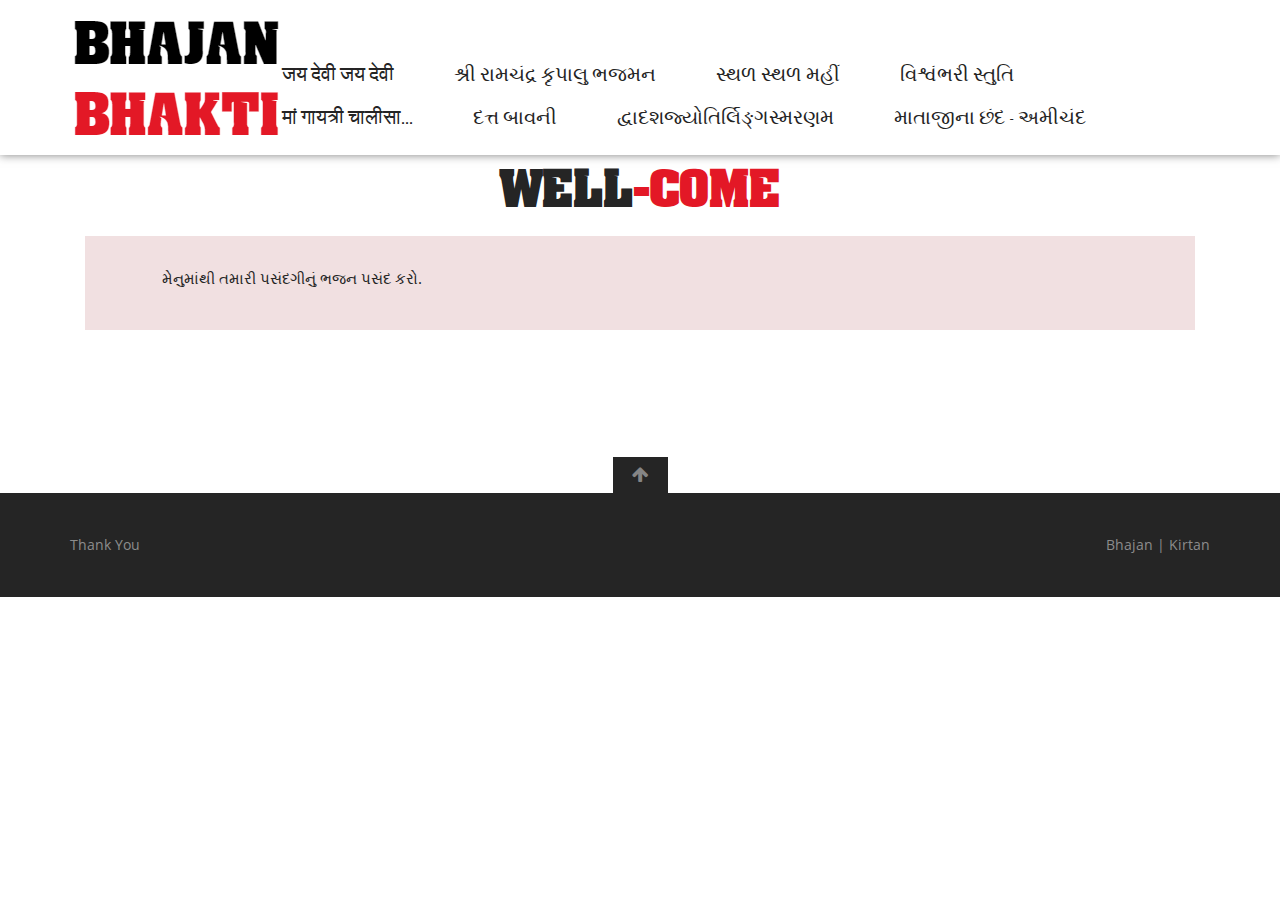
<file: index.html>
<!DOCTYPE html>
<html lang="en">
   <head>
      <meta charset="utf-8">
      <title>Bhajan</title>
      <meta name="viewport" content="width=device-width, initial-scale=1.0">
      <!-- Loading Bootstrap -->
      <link href="bootstrap/css/bootstrap.css" rel="stylesheet">
      <link href="css/style-auto.css" rel="stylesheet">
      <link href="css/color-auto.css" rel="stylesheet">
      <link href="css/responsive.css" rel="stylesheet">
      <!-- Font Awesome -->
      <script src="js/jquery.min.js"></script>
      <link href="css/font-awesome.css" rel="stylesheet">
      <script src="js/onepage.js"></script>
   </head>
   <body class="home">
      <div id="page" class="page">
         <div class="item">
            <div class="header3 padding-bottom-0" id="header">
               <div class="wrapper">
                  <div class="container">
                     <nav role="navigation" class="navbar plain">
                        <div class="navbar-header">
                           <button data-target="#navbar-collapse-02" data-toggle="collapse" class="navbar-toggle collapsed" type="button">
                           <span class="sr-only">Toggle navigation</span>
                           <span class="icon-bar"></span>
                           <span class="icon-bar"></span>
                           <span class="icon-bar"></span>
                           </button>
                           <a href="index.html" class="navbar-brand margin-top-15 site-logo"><img alt="" src="./images/logo.png"></a>
                        </div>
                        <div id="navbar-collapse-02" class="navbar-collapse collapse" style="height: 31px;">
                           <div class="ul-wrap">
                              <ul class="social-link">
                              </ul>
                              <ul class="nav navbar-nav navbar-right" id="nav-menu">
                                 <li class="propClone" rel="jay-devi"><a href="javascript:void(0)">जय देवी जय देवी</a></li>
                                 <li class="propClone" rel="shree-ram"><a href="javascript:void(0)">શ્રી રામચંદ્ર કૃપાલુ ભજમન</a></li>
                                 <li class="propClone" rel="sthal-sthal"><a href="javascript:void(0)">સ્થળ સ્થળ મહીં</a></li>
                                 <li class="propClone" rel="vishvambhari"><a href="javascript:void(0)">વિશ્વંભરી સ્તુતિ</a></li>
                                 <li class="propClone" rel="gayatri-chalisa"><a href="javascript:void(0)">मां गायत्री चालीसा...</a></li>
                                 <li class="propClone" rel="datt-bavani"><a href="javascript:void(0)">દત્ત બાવની</a></li>
                                 <li class="propClone" rel="jyotirling"><a href="javascript:void(0)">દ્વાદશજ્યોતિર્લિઙ્ગસ્મરણમ</a></li>
                                 <li class="propClone" rel="chhand"><a href="javascript:void(0)">માતાજીના છંદ - અમીચંદ</a></li>
                              </ul>
                           </div>
                        </div>
                        <!-- /.navbar-collapse -->
                     </nav>
                  </div>
                  <!-- /.container -->
               </div>
               <!-- /.wrpaper -->
            </div>
         </div>
         <br><!-- /.item -->
         <div style="text-align: center;">
            
            <div id="about-main4" class="width-100">
               <div class="container">
                  <div class="title text-center">
                     <h1 id="page-head">Well<span>-Come</span></h1>
                     <div class="col-md-12 col-sm-12 col-xs-12 page-alt">
                        <div class="about-detail text-center">
                           <p>મેનુમાંથી તમારી પસંદગીનું ભજન પસંદ કરો.</p>
                        </div>
                     </div>
                  </div>
               </div>
            </div>
            <div id="about-main3" class="width-100">
               <div class="container">
                  <div class="col-md-12 clearfix about-main">
                     <div class="col-md-12 col-sm-12 col-xs-12 about jay-devi">
                        <div class="about-detail text-center">
                           <h3>जय देवी जय देवी</h3>
                           <p><br>
                              दुर्गे दुर्घट भारी तुजविण संसारी । <br>
                              अनाथनाथे अंबे करुणा विस्तारी ॥ <br>
                              वारी वारीं जन्ममरणाते वारी । <br>
                              हारी पडलो आता संकट नीवारी ॥ १ ॥ <br>
                              <br>
                              जय देवी जय देवी जय महिषासुरमथनी ।  <br>
                              सुरवरईश्वरवरदे तारक संजीवनी ॥ धृ. ॥ <br>
                              <br>
                              त्रिभुवनी भुवनी पाहतां तुज ऎसे नाही । <br>
                              चारी श्रमले परंतु न बोलावे काहीं ॥ <br>
                              साही विवाद करितां पडिले प्रवाही । <br>
                              ते तूं भक्तालागी पावसि लवलाही ॥ २ ॥ <br>
                              <br>
                              प्रसन्न वदने प्रसन्न होसी निजदासां । <br>
                              क्लेशापासूनि सोडी तोडी भवपाशा ॥ <br>
                              अंबे तुजवांचून कोण पुरविल आशा । <br>
                              नरहरि तल्लिन झाला पदपंकजलेशा ॥ ३ ॥<br>
                           </p>
                        </div>
                     </div>
                     <div class="col-md-12 col-sm-12 col-xs-12 about shree-ram">
                        <div class="about-detail text-center" id="resedent">
                           <h3>શ્રી રામચંદ્ર કૃપાલુ ભજમન</h3>
                           <span style="font-size: large;">શ્રી રામચંદ્ર કૃપાલુ ભજમન હરણ ભવ ભય દારૂણમ્<br>નવ કંજ લોચન કંજ મુખ કર કંજ પદ કંજારુણમ્<br><br>કંદર્પ અગણિત અમિત છબી નવ નીલ નીરજ સુંદરમ્<br>પટ પીત માનહુ તડિત રુચિ સુચી નોમી જનક સુતાવરમ્<br><br>ભજ દિન બંધુ દિનેશ દાનવ દૈત્ય વંશ નિકંદનમ્<br>રઘુનંદ આનંદ કંદ કૌશલ ચંદ દશરથ નંદનમ્<br><br>શિર મુકુટ કુંડળ તિલક ચારુ ઉદાર અંગ વિભૂષણં<br>આજાનુ ભુજ શર ચાપ ઘર સંગ્રામ જીત ખર દુષણમ્<br><br>ઇતિ વદતી તુલસી દાસ શંકર શેષ મુનિ મન રંજનમ્<br>મમ હૃદય કુંજ નિવાસ કરું કામાદિ ખલદલ ગંજનમ્<br></span>
                        </div>
                     </div>
                     <div class="col-md-12 col-sm-12 col-xs-12 about sthal-sthal">
                        <div class="about-detail text-center">
                           <h3>સ્થળ સ્થળ મહીં </h3>
                           <p>સ્થળ સ્થળ મહીં તુજ વાસ હો,પળ પળ સદા મા જાગતી,<br> દિન રત તારા ભક્તની સંભાળ માઁ  તુ રાખતી (૨)<br> મુજ કષ્ટ કાપી ભક્તના  સાચવે તારા ગણી,<br> શ્રી માત અંબે આદ્ય શક્તિ પતિત પવન ઈશ્વરી (૨)<br> જગ મોહના  વંટોળમાં હું ભાન ભૂલ્યો ભૂલથી,<br> દુખો બધા  મુજ ટાળજે માઁ એજ એ ત્રિશૂળથી (૨)<br> સદજ્ઞાન ભક્તિ ભાવના તુ મુજ મહીં દે જે ભરી,<br> શ્રી માત અંબે આદ્ય શક્તિ પતિત પવન ઈશ્વરી (૨)<br> તે જન્મ વખતે જાળવ્યો, બાળાપણે રક્ષા કરી,<br> નાના થાકી મોટો કર્યો માઁ દુઃખ મારા પર હરી (૨)<br> ઉપકાર જ્યાં અગણિત છે,વાળી શંકુ ના હું જરી,<br> શ્રી માત અંબે આદ્ય શક્તિ પતિત પવન ઈશ્વરી (૨)</p>
                        </div>
                     </div>
                  </div>
               </div>
            </div>
            <br>
            <br>
            <div id="about-main2" class="width-100">
               <div class="container">
                  <div class="col-md-12 clearfix about-main">
                     <div class="col-md-12 col-sm-12 col-xs-12 about vishvambhari">
                        <div class="about-detail text-center">
                           <h3>વિશ્વંભરી સ્તુતિ</h3>
                           <p>
                              <br>વિશ્વંભરી અખિલ વિશ્વતણી જનેતા,<br>વિદ્યા ધરી વદનમાં વસજો વિધાતા|       <br>દુર્બુદ્ધિને દુર કરી સદ્બુદ્ધિ આપો,<br>મામ્ પાહિ ઓમ ભગવતિ ભવ દુઃખ કાપો||<br>
                              <br>ભુલો પડી ભવરણે ભટકુ ભવાની,<br>સૂજે નહી લગિર કોઈ દિશા જવાની|<br>ભાસે ભયંકર વળી મનના ઉતાપો,<br>મામ્ પાહી ઓમ ભગવતિ ભવ દુઃખ કાપો||<br>
                              <br>આ રંકને ઉગરવા નથી કોઈ આરો,<br>જનમાન્ધ છું જનની હુ ગ્રહિ બાળ તારો||<br>ના શું સુણો ભગવતિ શિશુ ના વિલાપો,<br>મામ્ પાહિ ઓમ ભગવતિ ભવ દુઃખ કાપો||<br>
                              <br>મા કર્મ જન્મ કથની કરતા વિચારૂં,<br>આ સૃષ્ટિમા તુજ વિના નથી કોઈ મરૂં|<br>કોને કહું કઠણ યોગ તણો બળાપો,<br>મામ્ પાહિ ઓમ ભગવતિ ભવ દુઃખ કાપો||<br>
                              <br>હું કામ ક્રોધ મદ મોહ થકી છકેલો,<br>આડંબરે અતિ ઘણો મદથી બકેલો|<br>દોષો થકી દુષિત ના કરી માફ પાપો,<br>મામે પાહિ ઓમ ભગવતિ ભવ દુઃખ કાપો|<br>
                              <br>ના શાસ્ત્ર ના શ્રવણનું પયપાન પીધું,<br>ના મંત્ર કે સ્તુતિ કથા નથી કાંઈ કીધું|<br>શ્રધ્ધા ધરી નથી કર્યા તવ નામ જાપો,<br>મામ્ પાહિ ઓમ ભગવતી ભવ દુઃખ કાપો||<br>
                              <br>રે રે ભવાની બહુ ભૂલ થઈ છે મારી,<br>આ જિંદગી થઈ મને અતિશય અકારી|<br>દોષો પ્રજાળી સધળા તવ છાપ છાપો,<br>મામ્ પાહિ ઓમ્ ભગવતિ ભવ દુઃખ કાપો||<br>
                              <br>ખાલી ન કોઈ સ્થળ છે વીણ આપ ઘારો,<br>બ્રહ્માંડમાં અણુ અણુ મહી વાસ તારો|<br>શક્તિ ન માપ ગણવા અગણિત માપો,<br>મામ્ પાહિ ઓમ ભગવતિ ભવ દુઃખ કાપો||<br>
                              <br>પાપે પ્રપંચ કરવા બધી વાતે પૂરો,<br>ખોટો ખરો ભગવતિ પણ હું તમારો|<br>જાડયાંધકાર દૂર કરી સદબુદ્ધિ આપો,<br>મામ્ પાહી ઓમ ભગવતિ ભવ દુઃખ કાપો||<br>
                              <br>શીખે સુણે રસિક છંદ જ એક ચિત્તે,<br>તેના થકી ત્રિવિધ તાપ ટળે ખચીતે|<br>વાધે વિશેષ વળી અંબા તણા પ્રતાપો,<br>મામ્ પાહિ ઓમ ભગવતિ ભવ દુઃખ કાપો||<br>
                              <br>શ્રી સદગુરુ ના શરણમા રહીને ભજુ છુ,<br>રાત્રિ દિને ભગવતિ તુજને ભજું છું|<br>સદ્ભક્ત સેવક તણા પરિતાપ ચાપો,<br>મામ્ પાહિ ઓમ ભગવતિ ભવ દુઃખ કાપો||<br>
                              <br>અંતર વિષે અધિક ઉર્મિ થતાં ભવાની,<br>ગાઉ સ્તુતિ તવ બળે નમીને મૃગાની|<br>સંસારના સકળ રોગ સમૂળ કાપો,<br>મામ્ પાહિ ઓમ ભગવતિ ભવ દુઃખ કાપો||<br>
                           </p>
                        </div>
                     </div>
                     <div class="col-md-12 col-sm-12 col-xs-12 about gayatri-chalisa">
                        <div class="about-detail text-center" id="resedent">
                            <h3>मां गायत्री चालीसा...</h3>
                            <p style="text-align: center;">
                                
                                    <br>
                                 </br>
                                    ह्रीं श्रीं क्लीं मेधा प्रभा जीवन ज्योति प्रचंड ॥
                                 </br>
                                    शांति कांति जागृत प्रगति रचना शक्ति अखंड ॥1॥
                                 </br>
                                    <br>
                                 </br>
                                    जगत जननी मंगल करनि गायत्री सुखधाम ।
                                 </br>
                                    प्रणवों सावित्री स्वधा स्वाहा पूरन काम ॥2॥
                                 </br>
                                    भूर्भुवः स्वः ॐ युत जननी ।
                                 </br>
                                    गायत्री नित कलिमल दहनी ॥॥
                                 </br>
                                    <br>
                                 </br>
                                    अक्षर चौबीस परम पुनीता ।
                                 </br>
                                    इनमें बसें शास्त्र श्रुति गीता ॥॥
                                 </br>
                                    शाश्वत सतोगुणी सत रूपा ।
                                 </br>
                                    सत्य सनातन सुधा अनूपा ॥॥
                                 </br>
                                    <br>
                                 </br>
                                    हंसारूढ श्वेतांबर धारी ।
                                 </br>
                                    स्वर्ण कांति शुचि गगन-बिहारी ॥॥
                                 </br>
                                 </br>
                                    पुस्तक पुष्प कमंडलु माला ।
                                 </br>
                                    शुभ्र वर्ण तनु नयन विशाला ॥॥
                                 </br>
                                    <br>
                                 </br>
                                    ध्यान धरत पुलकित हित होई ।
                                 </br>
                                    <br>
                                 </br>
                                    सुख उपजत दुख दुर्मति खोई ॥॥
                                 </br>
                                    <br>
                                 </br>
                                    कामधेनु तुम सुर तरु छाया ।
                                 </br>
                                    निराकार की अद्भुत माया ॥॥
                                 </br>
                                    <br>
                                 </br>
                                    तुम्हरी शरण गहै जो कोई ।
                                 </br>
                                    तरै सकल संकट सों सोई ॥॥
                                 </br>
                                 </br>
                                    सरस्वती लक्ष्मी तुम काली ।
                                 </br>
                                    दिपै तुम्हारी ज्योति निराली ॥॥
                                 </br>
                                    <br>
                                 </br>
                                    तुम्हरी महिमा पार न पावैं ।
                                 </br>
                                    जो शारद शत मुख गुन गावैं ॥॥
                                 </br>
                                    <br>
                                 </br>
                                    चार वेद की मात पुनीता ।
                                 </br>
                                    तुम ब्रह्माणी गौरी सीता ॥॥
                                 </br>
                                    <br>
                                 </br>
                                    महामंत्र जितने जग माहीं ।
                                 </br>
                                    कोउ गायत्री सम नाहीं ॥॥
                                 </br>
                                 </br>
                                    सुमिरत हिय में ज्ञान प्रकासै ।
                                 </br>
                                    आलस पाप अविद्या नासै ॥॥
                                 </br>
                                    <br>
                                 </br>
                                    सृष्टि बीज जग जननि भवानी ।
                                 </br>
                                    कालरात्रि वरदा कल्याणी ॥॥
                                 </br>
                                    <br>
                                 </br>
                                    ब्रह्मा विष्णु रुद्र सुर जेते ।
                                 </br>
                                    तुम सों पावें सुरता तेते ॥॥
                                 </br>
                                    <br>
                                 </br>
                                    तुम भक्तन की भक्त तुम्हारे ।
                                 </br>
                                 </br>
                                    जननिहिं पुत्र प्राण ते प्यारे ॥॥
                                 </br>
                                    <br>
                                 </br>
                                    महिमा अपरम्पार तुम्हारी ।
                                 </br>
                                    जय जय जय त्रिपदा भयहारी ॥॥
                                 </br>
                                    <br>
                                 </br>
                                    पूरित सकल ज्ञान विज्ञाना ।
                                 </br>
                                    तुम सम अधिक न जगमें आना ॥॥
                                 </br>
                                    <br>
                                 </br>
                                    तुमहिं जानि कछु रहै न शेषा ।
                                 </br>
                                    तुमहिं पाय कछु रहै न क्लेसा ॥॥
                                 </br>
                                 </br>
                                    जानत तुमहिं तुमहिं व्है जाई ।
                                 </br>
                                    पारस परसि कुधातु सुहाई ॥॥
                                 </br>
                                    <br>
                                 </br>
                                    तुम्हरी शक्ति दिपै सब ठाई ।
                                 </br>
                                    माता तुम सब ठौर समाई ॥॥
                                 </br>
                                    <br>
                                 </br>
                                    ग्रह नक्षत्र ब्रह्मांड घनेरे ।
                                 </br>
                                    सब गतिवान तुम्हारे प्रेरे ॥॥
                                 </br>
                                    <br>
                                 </br>
                                    सकल सृष्टि की प्राण विधाता ।
                                 </br>
                                    पालक पोषक नाशक त्राता ॥॥
                                 </br>
                                 </br>
                                    मातेश्वरी दया व्रत धारी ।
                                 </br>
                                    तुम सन तरे पातकी भारी ॥॥
                                 </br>
                                    <br>
                                 </br>
                                    जापर कृपा तुम्हारी होई ।
                                 </br>
                                    तापर कृपा करें सब कोई ॥॥
                                 </br>
                                    <br>
                                 </br>
                                    मंद बुद्धि ते बुधि बल पावें ।
                                 </br>
                                    रोगी रोग रहित हो जावें ॥॥
                                 </br>
                                    <br>
                                 </br>
                                    दरिद्र मिटै कटै सब पीरा ।
                                 </br>
                                    नाशै दुख हरै भव भीरा ॥॥
                                 </br>
                                 </br>
                                    गृह क्लेश चित चिंता भारी ।
                                 </br>
                                    नासै गायत्री भय हारी ॥॥
                                 </br>
                                    <br>
                                 </br>
                                    संतति हीन सुसंतति पावें ।
                                 </br>
                                    सुख संपति युत मोद मनावें ॥॥
                                 </br>
                                    <br>
                                 </br>
                                    भूत पिशाच सबै भय खावें ।
                                 </br>
                                    यम के दूत निकट नहिं आवें ॥॥
                                 </br>
                                    <br>
                                 </br>
                                    जो सधवा सुमिरें चित लाई ।
                                 </br>
                                    अछत सुहाग सदा सुखदाई ॥॥
                                 </br>
                                 </br>
                                    घर वर सुख प्रद लहैं कुमारी ।
                                 </br>
                                    विधवा रहें सत्य व्रत धारी ॥॥
                                 </br>
                                    <br>
                                 </br>
                                    जयति जयति जगदंब भवानी ।
                                 </br>
                                    तुम सम ओर दयालु न दानी ॥॥
                                 </br>
                                    <br>
                                 </br>
                                    जो सतगुरु सो दीक्षा पावे ।
                                 </br>
                                    सो साधन को सफल बनावे ॥॥
                                 </br>
                                    <br>
                                 </br>
                                    सुमिरन करे सुरूचि बडभागी ।
                                 </br>
                                    लहै मनोरथ गृही विरागी ॥॥
                                 </br>
                                 </br>
                                    अष्ट सिद्धि नवनिधि की दाता ।
                                 </br>
                                    सब समर्थ गायत्री माता ॥॥
                                 </br>
                                    <br>
                                 </br>
                                    ऋषि मुनि यती तपस्वी योगी ।
                                 </br>
                                    आरत अर्थी चिंतित भोगी ॥॥
                                 </br>
                                    <br>
                                 </br>
                                    जो जो शरण तुम्हारी आवें ।
                                 </br>
                                    सो सो मन वांछित फल पावें ॥॥
                                 </br>
                                    <br>
                                 </br>
                                    बल बुधि विद्या शील स्वभाउ ।
                                 </br>
                                    धन वैभव यश तेज उछाउ ॥॥
                                 </br>
                                 </br>
                                    सकल बढें उपजें सुख नाना ।
                                 </br>
                                    जे यह पाठ करै धरि ध्याना ॥
                                 </br>
                                    <br>
                                 </br>
                                    <strong>दोहा<br></strong>
                                 </br>
                                    <br>
                                 </br>
                                    यह चालीसा भक्ति युत पाठ करै जो कोई ।
                                 </br>
                                    तापर कृपा प्रसन्नता गायत्री की होय ॥
                                    <br>
                            </p>
                           
                        </div>
                    </div>
                     
                     <div class="col-md-12 col-sm-12 col-xs-12 about datt-bavani">
                        <div class="about-detail text-center">
                           <h3>દત્ત બાવની</h3>
                           <p><span style="font-size: large;">જય યોગીશ્વર દત્ત દયાળ<br>તું જ એક જગમાં પ્રતિપાળ<br>અત્રયનસૂયા કરી નિમિત્ત<br>પ્રગટ્યો જગકારણ નિશ્ચિત<br><br>બ્રહ્મા હરિહરનો અવતાર<br>શરણાગતનો તારણહાર<br>અંતર્યામી સત્ ચિત્ સુખ<br>બહાર સદગુરુ દ્વિભૂજ સુમુખ<br><br>ઝોળી અન્નપૂર્ણા કરમાંહ્ય<br>શાંતિ કમંડલ કર સોહાય<br>ક્યાંય ચતુર્ભૂજ ષડ્ભૂજ સાર<br>અનંતબાહુ તું નિર્ધાર<br><br>આવ્યો શરણે બાળ અજાણ<br>ઊઠ દિગંબર, ચાલ્યા પ્રાણ<br>સુણી અર્જુન કેરો સાદ<br>રીઝ્યો પૂર્વે તું સાક્ષાત્<br><br>દીધી રિદ્ધિ સિદ્ધિ અપાર<br>અંતે મુક્તિ મહાપદ સાર<br>કીધો આજે કેમ વિલંબ<br>તુજ વિણ મુજને ના આલંબ?<br><br>વિષ્ણુશર્મ દ્વિજ તાર્યો એમ<br>જમ્યો શ્રાદ્ધમાં દેખી પ્રેમ<br>જંભદૈત્યથી ત્રાસ્યા દેવ<br>કીધી મ્હેર તેં ત્યાં તતખેવ<br><br>વિસ્તારી માયા, દિતિસુત<br>ઇન્દ્રકરે હણાવ્યો તૂર્ત<br>એવી લીલા કંઇ કંઇ શર્વ<br>કીધી વર્ણવે કો તે સર્વ?<br><br>દોડ્યો આયુ સુતને કામ<br>કીધો એને તેં નિષ્કામ<br>બોધ્યા યદુને પરશુરામ<br>સાધ્યદેવ પ્રહલાદ અકામ<br><br>એવી તારી કૃપા અગાધ<br>કેમ સૂણે ના મારો સાદ?<br>દોડ, અંત ના દેખ અનંત<br>મા કર અધવચ શિશુનો અંત!<br><br>જોઇ દ્વિજસ્ત્રી કેરો સ્નેહ<br>થયો પુત્ર તું નિઃસંદેહ<br>સ્મર્તૃગામી કલિતાર કૃપાળ<br>તાર્યો ધોબી છેક ગમાર<br><br>પેટપીડથી તાર્યો વિપ્ર<br>બ્રાહ્મણ શેઠ ઉગાર્યો ક્ષિપ્ર <br>કરે કેમ ના મારી વ્હાર <br>જો આણીગમ એક જ વાર<br><br>શુષ્ક કાષ્ઠ ને આણ્યાં પત્ર <br>થયો કેમ ઉદાસીન અત્ર <br>જર્જર વંધ્યા કેરાં સ્વપ્ન<br>કર્યા સફળ તેં સુતનાં કૃત્સ્ન<br><br>કરી દૂર બ્રાહ્મણનો કોઢ<br>કીધા પૂરણ એના કોડ<br>વંધ્યા ભેંસ દૂઝવી દેવ<br>હર્યું દારિદ્રય તેં તતખેવ<br><br>ઝાલર ખાઇ રીધ્યો એમ<br>દીધો સુવર્ણઘટ સપ્રેમ<br>બ્રાહ્મણસ્ત્રીનો મૃત ભરથાર<br>કીધો સજીવન તેં નિર્ધાર <br><br>પિશાચ પીડા કીધી દૂર<br>વિપ્રપુત્ર ઊઠાડ્યો શૂર<br>હરી વિપ્રમદ અત્યંજ હાથ<br>રક્ષ્યો ભક્ત ત્રિવિક્રમ તાત<br><br>નિમિષમાત્રે તંતુક એક<br>પહોંચાડ્યો શ્રીશૈલે દેખ<br>એકીસાથે આઠ સ્વરૂપ<br>ધરી દેવ બહુરૂપ અરૂપ<br><br>સંતોષ્યા નિજ ભક્ત સુજાત<br>આપી પરચાઓ સાક્ષાત્.<br>યવનરાજની ટાળી પીડ<br>જાતપાતની તને ન ચીડ<br><br>રામકૃષ્ણરૂપે તેં એમ<br>&nbsp;કીધી લીલાઓ કંઇ તેમ<br>તાર્યાં પથ્થર ગણિકા વ્યાધ<br>પશુપંખી પણ તુજને સાધ<br><br>અધમઓધારણ તારું નામ<br>&nbsp;ગાતાં સરે ન શાં શાં કામ <br>આધિ વ્યાધિ ઉપાધિ સર્વ<br>ટળે સ્મરણમાત્રથી સર્વ<br><br>મૂઠચોટ ના લાગે જાણ<br>પામે નર સ્મરણે નિર્વાણ<br>ડાકણ શાકણ ભેંસાસુર<br>ભૂત પિશાચો જંદ અસુર<br><br>નાસે મૂઠી દઇને તૂર્ત<br>દત્તધૂન સાંભળતાં મૂર્ત<br>કરી ધૂપ ગાએ જે એમ <br>‘દત્તબાવની’ આ સપ્રેમ<br><br>સુધરે તેના બંને લોક<br>રહે ન તેને ક્યાંયે શોક <br>દાસી સિદ્ધિ તેની થાય<br>દુઃખ દારિદ્રય તેનાં જાય <br><br>બાવન ગુરુવારે નિત નેમ<br>&nbsp;કરે પાઠ બાવન સપ્રેમ<br>યથાવકાશે નિત્ય નિયમ<br>તેને કદી ન દંડે યમ<br><br>અનેક રૂપે એજ અભંગ<br>ભજતાં નડે ન માયા-રંગ<br>સહસ્ત્ર નામે નામી એક<br>&nbsp;દત્ત દિગંબર અસંગ છેક!<br><br>વંદુ તુજને વારંવાર<br>&nbsp;વેદ શ્વાસ નારા નિર્ધાર <br>થાકે વર્ણવતાં જ્યાં શેષ<br>&nbsp;કોણ રાંક હું બહુકૃતવેષ?<br><br>અનુભવતૃપ્તિનો ઉદ્દગાર <br>સૂણી હસે તે ખાશે માર<br>તપસી તત્વમસિ એ દેવ<br>બોલો જય જય શ્રીગુરુદેવ <br>બોલો જય જય શ્રીગુરુદેવ&nbsp;&nbsp;</span></p>
                        </div>
                     </div>
                  </div>
               </div>
            </div>
            <br>
            <div id="about-main" class="width-100">
               <div class="container">
                  <div class="col-md-12 clearfix about-main">
                     <div class="col-md-12 col-sm-12 col-xs-12 about jyotirling">
                        <div class="about-detail text-center">
                           <h3>દ્વાદશજ્યોતિર્લિઙ્ગસ્મરણમ</h3>
                           <p>સૌરાષ્ટ્રે સોમનાથં ચ શ્રીશૈલે મલ્લિકાર્જુનમ | 
                              <br>
                              ઉજ્જયિન્યાં મહાકાળમોઙ્કારમમલેશ્વરમ ||૧|| 
                              <br>
                              <br>
                              પરલ્યાં વૈદ્યનાથં ચ ડાકિન્યાં ભીમશઙ્કરમ | 
                              <br>
                              સેતુબન્ધે તુ રામેશં નાગેશં દારુકાવને ||૨|| 
                              <br>
                              <br>
                              વારાણસ્યાં તુ વિશ્વેશં ત્ર્યંબકં ગૌતમીતટે | 
                              <br>
                              હિમાલયે તુ કેદારં ઘુસૃણેશં શિવાલયે ||૩|| 
                              <br>
                              <br>
                              એતાનિ જ્યોતિર્લિઙ્ગાનિ સાયં પ્રાતઃ પઠેન્નરઃ | 
                              <br>
                              સપ્તજન્મકૃતં પાપં સ્મરણેન વિનશ્યતિ ||૪|| 
                              <br>
                              <br>
                              ઇતિ દ્વાદશજ્યોતિર્લિઙ્ગસ્મરણં સંપૂર્ણમ ||
                           </p>
                        </div>
                     </div>
                     <div class="col-md-12 col-sm-12 col-xs-12 about">
                        <div class="about-detail text-center" id="resedent">
                        </div>
                     </div>
                     <div class="col-md-12 col-sm-12 col-xs-12 about chhand">
                        <div class="about-detail text-center">
                           <h3>માતાજીના છંદ – અમીચંદ</h3>
                           <p><br>અંબા માં તારું દર્શન દુર્લભ, દર્શનથી દુઃખ ભાંગે છે,<br>
                              <br>અરજ કરી માને શીશ નમાવું, ધનભાગ્ય મારું આજે છે…<br>
                              <br>લક્ષ ચોર્યાશી ફેરા ફરીને, મનસા અવતાર ધરાવ્યો છે,<br>
                              <br>ગુલામ તમારો આવ્યો મુસાફર, માયામાં લપટાયો છે…<br>
                              <br>કામ, ક્રોધ, મોહ, મત્સર, માયા દુર્મતિ પર ધાયો છે,<br>
                              <br>લોભ લહેર એક નદીયા વહે છે, ઉસમેં જીવ દુભાયો છે…<br>
                              <br>તુમ બીના પાર ઉતારે કોણ મા, ભક્તને કે શિર ગાજે છે,<br>
                              <br>અરજ કરીને માને શીશ નમાવું, ધનભાગ્ય મારું આજે છે…<br>
                              <br>કોઈ વખત જીવ જાયે ધરમ પર, માયા પાછી લપટાવે છે,<br>
                              <br>આકીન અમારું રહેતું નથી, મારું પાપ મને અથડાવે છે…<br>
                              <br>હવે ઉપાય શું કરું માતાજી, હમકું કોઈ બતાવે છે,<br>
                              <br>ચાકર બેઠો ચિત્તમાં તમારો, દિલમાં બહુ ગભરાવે છે…<br>
                              <br>મારી હકીકત તું સહુ જાણે, ઘટઘટમાં તું બિરાજે છે,<br>
                              <br>અરજ કરી માને શીશ નમાવું, ધનભાગ્ય મારું આજે છે…<br>
                              <br>માન નિરંજન તું દુઃખભંજન, નિરધનને ધન આપે છે,<br>
                              <br>વાં ઝિયા હોય તેનું મેણું ટાળી, તેને તું ફરજંદ આપે છે…<br>
                              <br>ભક્ત કરે મા ભક્તિ તમારી, તેને તું દર્શન આપે છે,<br>
                              <br>જન્મોજનમનાં પાપ નિવારણ, એક પલકમાં કાપે છે…<br>
                              <br>બહુચર-બાળી અંબે દયાળી, ભક્તન જે શિર ગાજે છે,<br>
                              <br>મારી હકીકત કહી મમમાયા, તુમ બીન કોણ મિ તાવે છે…<br>
                              <br>બ્રહ્મા, વિષ્ણુ, રુદ્રને કહીએ, તે તારા ગુણ ગાએ છે,<br>
                              <br>સર્વ દેવના દેવ તમે છો, તેરા નામકું ધાએ છે…<br>
                              <br>મહારાજ ગીર કહે સત્ય શબ્દ, એ અમર પદ પામે છે,<br>
                              <br>અમીચંદ કહે છંદ બનાવી, તારે હાથ મારી લાજે છે…<br>
                              <br>અંબા માં તારું દર્શન દુર્લભ, દર્શનથી દુઃખ ભાંગે છે,<br>
                              <br>અરજ કરી માને શીશ નમાવું, ધનભાગ્ય મારું આજે છે…<br>
                           </p>
                        </div>
                     </div>
                  </div>
               </div>
            </div>
        </div>
         <br><br><br><br><br>
         <div class="item">
            <div class="contact2-right padding-top-40 padding-bottom-40">
               <div class="container">
                  <div class="copyright-wrap">
                     <p>Thank You</p>
                     <p><span class="policy">Bhajan</span> | <span class="term">Kirtan</span></p>
                  </div>
               </div>
               <div class="contact2-right-tip">
                  <a href="javascript:void(0)"><i class="fa fa-arrow-up"></i></a>
               </div>
            </div>
         </div>
         <!-- /.item -->
      </div>
      <!-- /#page -->
      <!-- Load JS here for greater good =============================-->
      <script src="js/jquery.js"></script>
      <script src="js/jquery-2.1.0.min.js"></script>
      <script src="js/bootstrap.min.js"></script>
   </body>
</html>
</file>
<file: css/style-auto.css>
@font-face {
    font-family: 'Oswald-Bold';
    src: url('../fonts/oswald/lato-black-webfont.eot');
    src: url('../fonts/lato/lato-black-webfont.eot?#iefix') format('embedded-opentype'), url('../fonts/lato/lato-black-webfont.woff') format('woff'), url('../fonts/lato/lato-black-webfont.ttf') format('truetype'), url('../fonts/lato/lato-black-webfont.svg#latoblack') format('svg');
    font-weight: 900;
    font-style: normal;
}

@font-face {
    font-family: 'NCAADetroitTitansBold';
    src: url('../fonts/NCAADetroitTitansBold.eot');
    src: url('../fonts/NCAADetroitTitansBold.eot') format('embedded-opentype'),
        url('../fonts/NCAADetroitTitansBold.woff2') format('woff2'),
        url('../fonts/NCAADetroitTitansBold.woff') format('woff'),
        url('../fonts/NCAADetroitTitansBold.ttf') format('truetype'),
        url('../fonts/NCAADetroitTitansBold.svg#NCAADetroitTitansBold') format('svg');
}

@font-face {
    font-family: 'Oswald-Bold';
    src: url('../fonts/oswald/Oswald-Bold.ttf') format('truetype');
    font-weight: bold;
    font-style: normal;
}

@font-face {
    font-family: 'Oswald-Regular';
    src: url('../fonts/oswald/Oswald-Regular.ttf') format('truetype');
    font-weight: normal;
    font-style: normal;
}

@font-face {
    font-family: 'Oswald-Light';
    src: url('../fonts/oswald/Oswald-Light.ttf') format('truetype');
    font-weight: 300;
    font-style: normal;
}

@font-face {
    font-family: "Flat-UI-Icons";
    src: url("../fonts/Flat-UI-Icons.eot");
    src: url("../fonts/Flat-UI-Icons.eot?#iefix") format("embedded-opentype"), url("../fonts/Flat-UI-Icons.woff") format("woff"), url("../fonts/Flat-UI-Icons.ttf") format("truetype"), url("../fonts/Flat-UI-Icons.svg#Flat-UI-Icons") format("svg");
    font-weight: normal;
    font-style: normal;
}

@font-face {
    font-family: 'OpenSans-Bold';
    src: url('../fonts/opensans/OpenSans-Bold.ttf') format('truetype');
    font-weight: bold;
    font-style: normal;
}

@font-face {
    font-family: 'OpenSans-BoldItalic';
    src: url('../fonts/opensans/OpenSans-BoldItalic.ttf') format('truetype');
    font-weight: bold;
    font-style: italic;
}

@font-face {
    font-family: 'OpenSans-ExtraBold';
    src: url('../fonts/opensans/OpenSans-ExtraBold.ttf') format('truetype');
    font-weight: 900;
    font-style: normal;
}

@font-face {
    font-family: 'OpenSans-Italic';
    src: url('../fonts/opensans/OpenSans-Italic.ttf') format('truetype');
    font-weight: normal;
    font-style: italic;
}

@font-face {
    font-family: 'OpenSans-Light';
    src: url('../fonts/opensans/OpenSans-Light.ttf') format('truetype');
    font-weight: 300;
    font-style: normal;
}

@font-face {
    font-family: 'OpenSans-LightItalic';
    src: url('../fonts/opensans/OpenSans-LightItalic.ttf') format('truetype');
    font-weight: 300;
    font-style: italic;
}

@font-face {
    font-family: 'OpenSans-Regular';
    src: url('../fonts/opensans/OpenSans-Regular.ttf') format('truetype');
    font-weight: normal;
    font-style: normal;
}

@font-face {
    font-family: 'OpenSans-Semibold';
    src: url('../fonts/opensans/OpenSans-Semibold.ttf') format('truetype');
    font-weight: 500;
    font-style: normal;
}

@font-face {
    font-family: 'OpenSans-SemiboldItalic';
    src: url('../fonts/opensans/OpenSans-SemiboldItalic.ttf') format('truetype');
    font-weight: 500;
    font-style: italic;
}

@font-face {
    font-family: 'Raleway';
    src: url('../fonts/raleway/Raleway-ExtraBold.ttf') format('truetype');
    font-weight: 900;
    font-style: normal;
}

@font-face {
    font-family: 'Raleway';
    src: url('../fonts/raleway/Raleway-Bold.ttf') format('truetype');
    font-weight: 700;
    font-style: normal;
}

@font-face {
    font-family: 'Raleway-Medium';
    src: url('../fonts/raleway/Raleway-Medium.ttf') format('truetype');
    font-weight: normal;
    font-style: normal;
}

@font-face {
    font-family: 'Raleway-Regular';
    src: url('../fonts/raleway/Raleway-Regular.ttf') format('truetype');
    font-weight: normal;
    font-style: normal;
}

@font-face {
    font-family: 'Raleway-Bold';
    src: url('../fonts/raleway/Raleway-Bold.ttf') format('truetype');
    font-weight: bold;
    font-style: normal;
}

/* general styles */
p {
    font-size: 15px;
    font-family: 'OpenSans-Regular';
    line-height: 24px;
    color: #252525;
}

h1 {
    font-size: 45px;
    font-family: 'Oswald-Bold';
    color: #252525;
    margin-top: 0px;
}

h2 {
    font-size: 35px;
    font-family: 'Oswald-Regular';
}

h3 {
    font-size: 26px;
    font-family: 'Oswald-Regular';
    line-height: 24px;
    color: #252525;
}

h4 {
    font-size: 18px;
    font-family: 'Oswald-Regular';
    color: #252525;
}

h5 {
    font-size: 16px;
    font-family: 'Raleway';
    line-height: 24px;
}

img {
    max-width: 100%;
}

#page {}

a:focus {
    outline: 0px;
}

a {
    text-decoration: none !important;
    font-size: 18px;
    font-family: 'Raleway-Medium';
    line-height: 24px;
}

.title h1 {
    font-family: 'NCAADetroitTitansBold';
    margin-top: -13px;
}

.title-border {
    float: none;
    margin: 0 auto;
    height: 1px;
    margin-top: 10px;
    margin-bottom: 20px;
    width: 75px;
}

.sub-title {
    float: none;
    margin: 0 auto;
    margin-bottom: 74px;
}

.sub-title span {
    text-transform: uppercase;
    font-family: 'OpenSans-Bold';
}

.color-white {
    color: #fff;
}

.margin-left-10 {
    margin-left: -10px;
}

.margin-top-0 {
    margin-top: 0px !important;
}

/* PADDING BOTTOM */
.padding-bottom-5 {
    padding-bottom: 5px;
}

.padding-bottom-10 {
    padding-bottom: 10px;
}

.padding-bottom-15 {
    padding-bottom: 15px;
}

.padding-bottom-20 {
    padding-bottom: 20px;
}

.padding-bottom-30 {
    padding-bottom: 30px;
}

.padding-bottom-40 {
    padding-bottom: 40px;
}

.padding-bottom-44 {
    padding-bottom: 44px;
}

.padding-bottom-50 {
    padding-bottom: 50px;
}

.padding-bottom-60 {
    padding-bottom: 60px;
}

.padding-bottom-67 {
    padding-bottom: 67px;
}

.padding-bottom-70 {
    padding-bottom: 70px;
}

.padding-bottom-74 {
    padding-bottom: 74px;
}

.padding-bottom-77 {
    padding-bottom: 77px;
}

.padding-bottom-80 {
    padding-bottom: 80px;
}

.padding-bottom-90 {
    padding-bottom: 90px;
}

.padding-bottom-100 {
    padding-bottom: 100px;
}

.padding-bottom-110 {
    padding-bottom: 110px;
}

.padding-bottom-120 {
    padding-bottom: 120px;
}

.padding-bottom-130 {
    padding-bottom: 130px;
}

.padding-bottom-150 {
    padding-bottom: 150px;
}

.padding-bottom-170 {
    padding-bottom: 170px;
}

.padding-bottom-190 {
    padding-bottom: 190px;
}

.padding-bottom-200 {
    padding-bottom: 200px;
}

.padding-bottom-250 {
    padding-bottom: 250px;
}

.padding-bottom-270 {
    padding-bottom: 270px;
}

/* PADDING TOP */
.padding-top-5 {
    padding-top: 5px;
}

.padding-top-10 {
    padding-top: 10px;
}

.padding-top-15 {
    padding-top: 15px;
}

.padding-top-20 {
    padding-top: 20px;
}

.padding-top-30 {
    padding-top: 30px;
}

.padding-top-35 {
    padding-top: 35px;
}

.padding-top-40 {
    padding-top: 40px;
}

.padding-top-50 {
    padding-top: 50px;
}

.padding-top-60 {
    padding-top: 60px;
}

.padding-top-67 {
    padding-top: 67px;
}

.padding-top-70 {
    padding-top: 70px;
}

.padding-top-74 {
    padding-top: 74px;
}

.padding-top-77 {
    padding-top: 77px;
}

.padding-top-80 {
    padding-top: 80px;
}

.padding-top-90 {
    padding-top: 90px;
}

.padding-top-100 {
    padding-top: 100px;
}

.padding-top-110 {
    padding-top: 110px;
}

.padding-top-120 {
    padding-top: 120px;
}

.padding-top-150 {
    padding-top: 150px;
}

.padding-top-170 {
    padding-top: 170px;
}

.padding-top-190 {
    padding-top: 190px;
}

.padding-top-200 {
    padding-top: 200px;
}

.padding-top-250 {
    padding-top: 250px;
}

.padding-top-270 {
    padding-top: 270px;
}

/* MARGIN BOTTOM */
.margin-bottom-0 {
    margin-top: 0;
}

.margin-bottom-5 {
    margin-bottom: 5px;
}

.margin-bottom-10 {
    margin-bottom: 10px;
}

.margin-bottom-15 {
    margin-bottom: 15px;
}

.margin-bottom-20 {
    margin-bottom: 20px;
}

.margin-bottom-30 {
    margin-bottom: 30px;
}

.margin-bottom-40 {
    margin-bottom: 40px;
}

.margin-bottom-50 {
    margin-bottom: 50px;
}

.margin-bottom-60 {
    margin-bottom: 60px;
}

.margin-bottom-70 {
    margin-bottom: 70px;
}

.margin-bottom-100 {
    margin-bottom: 100px;
}

.margin-bottom-150 {
    margin-bottom: 150px;
}

.margin-bottom-120 {
    margin-bottom: 150px;
}

.margin-bottom-200 {
    margin-bottom: 200px;
}

.margin-bottom-250 {
    margin-bottom: 250px;
}

.margin-bottom-270 {
    margin-bottom: 270px;
}

/* MARGIN TOP */
.margin-top-0 {
    margin-top: 0;
}

.margin-top-5 {
    margin-top: 5px;
}

.margin-top-10 {
    margin-top: 10px;
}

.margin-top-15 {
    margin-top: 15px;
}

.margin-top-20 {
    margin-top: 20px;
}

.margin-top-25 {
    margin-top: 25px;
}

.margin-top-30 {
    margin-top: 30px;
}

.margin-top-40 {
    margin-top: 40px;
}

.margin-top-50 {
    margin-top: 50px;
}

.margin-top-60 {
    margin-top: 60px;
}

.margin-top-70 {
    margin-top: 70px;
}

.margin-top-100 {
    margin-top: 100px;
}

.margin-top-110 {
    margin-top: 110px;
}

.margin-top-120 {
    margin-top: 100px;
}

.margin-top-150 {
    margin-top: 150px;
}

.margin-top-200 {
    margin-top: 200px;
}

.margin-top-250 {
    margin-top: 250px;
}

.margin-top-270 {
    margin-top: 270px;
}

.padding-left-0 {
    padding-left: 0;
}

.padding-right-0 {
    padding-right: 0;
}

.padding-right-left-100 {
    padding-left: 100px;
    padding-right: 100px;
}

.padding-0 {
    padding: 0;
}

.width-100 {
    width: 100%;
}

.text-center {
    text-align: center;
}

.color-white {
    color: #fff;
}

.background-color-white {
    background: #fff;
}

.border-color-white {
    border-color: #fff;
}

.background-color-gray {
    background-color: #eaeaea;
    padding-top: 90px;
    padding-bottom: 50px;
}

.background-color-dark {
    background-color: #3d3d3d !important;
}

img,
img:hover,
img:focus {
    border: none !important;
}

/* top bar  section */
#top-bar {
    border-bottom: 1px solid #ededed;
}

#team6 {
    padding-bottom: 90px;
}

.top-phone p {
    font-size: 14px;
    margin: 0px;
    padding-top: 12px;
}

.top-phone p i,
.top-bar-request a i {
    font-size: 16px;
    margin-right: 7px;
}

.top-bar-request {
    padding: 12px 0;
    text-align: right;
}

.top-bar-request a {
    color: #fff;
    font-size: 14px;
    font-family: 'OpenSans-Regular';
    line-height: 24px;
    padding: 14px 27px;
}

/* nav-bar  section */
.navbar-collapse {
    padding-left: 0px !important;
    padding-right: 0px;
}

.navbar-brand {
    padding: 0px !important;
    margin-top: 16px;
    margin-bottom: 15px;
}

.navbar-nav>li>a {
    color: #242424;
    font-size: 20px;
    font-family: 'Oswald-Light';
    padding-top: 0px;
    padding-bottom: 0px;
    padding-right: 32px;
    padding-left: 0px;
}

.navbar-nav>li>a:hover,
.navbar-nav>li>a:focus {
    background: none;
}

.navbar {
    margin-bottom: 18px;
    margin-top: 18px;
}

.navbar-right {
    margin-top: 17px;
}

.navbar-left {
    margin-top: 14px;
}

.nav li .fa-home {
    color: #fff;
    font-size: 20px;
    padding: 5px 8px;
    border-radius: 4px;
    margin-top: -5px;
}

.navbar-drope {
    background: #fff;
    display: none;
    position: absolute;
    left: 0;
    right: 0;
}

.header {
    width: 100%;
    box-sizing: border-box;
    background: #fff;
    z-index: 9999;
}

.header3 {
    width: 100%;
    box-sizing: border-box;
    background: #fff;
        box-shadow: 0 0 9px 0 rgb(0 0 0 / 50%);
    z-index: 9999;
}

.header4 {
    width: 100%;
    box-sizing: border-box;
    background: #fff;
    z-index: 9999;
}

.header2 {
    z-index: 9999;
}

.header2-content {
    background: url('../images/header2.jpg') repeat center center fixed;
}

.header2-topbar {
    background: #252525;
}

.hed2-nav ul li {
    display: inline-block;
    font-family: 'Oswald-Regular';
    font-size: 14px;
}

.hed2-nav ul {
    text-align: right;
    margin-bottom: 0px;
}

.hed2-nav ul li {
    padding-left: 27px;
    padding-right: 27px;
    padding-bottom: 29px;
}

.hed2-nav ul li:last-child {}

.hed2-nav ul li a {
    display: block;
    font-family: 'Oswald-Regular';
    font-size: 14px;
    color: #fff;
    padding-top: 30px;
}

.hed2-nav ul li a i {
    margin-right: 7px;
}

.navbar2-logo {
    padding-top: 20px;
    padding-left: 0px;
}

/* Header2 content */
.header2-content {
    text-align: center;
}

.header2-content h2 {
    color: #fff;
    line-height: 30px;
    padding-bottom: 30px;
    margin-bottom: 0px;
}

.header2-content h1 {
    font-family: 'Oswald-Regular';
    color: #212121;
    font-size: 56px;
    background: #fff;
    display: inline-block;
    padding: 2px 25px;
    padding-right: 0px;
    margin-bottom: 20px;
}

.header2-content h1 span {
    margin-left: 13px;
    padding: 0px 17px;
    color: #fff;
}

.header2-content p {
    color: #fff;
    font-size: 20px;
    font-family: 'Raleway-Regular';
    margin: 0px;
    line-height: 30px;
}

.slider-btn2 a {
    padding: 20px 40px !important;
}

.header3 .navbar {
    margin: 0px;
    border: 0;
}

.header3 .navbar-nav>li>a {
    margin: -1px 60px 0 0;
    padding: 0px;
}

.header3 .navbar-nav>li>a:hover {
    border-bottom: 3px solid #222;
}

.header3 .navbar-nav {
    padding: 0px;
    margin: 0px;
}

.topbar-4 {
    background: #3d3d3d;
    color: #fff;
}

.topbar-4 .top-phone p {
    color: #fff;
    padding-bottom: 14px;
}

ul.nav.navbar-nav.navbar-right li a {
    padding-bottom: 14px;
    padding-top: 6px;
    border-bottom: 4px solid transparent;
    cursor: pointer;
}

.topbar-4 .top-phone p i {
    margin-left: 30px;
}

.topbar-4 .top-phone p i:first-child {
    margin-left: 0px;
}

.topbar4-social {
    text-align: right;
    margin-top: 14px;
}

.topbar4-social a i {
    color: #fff;
    line-height: 24px;
    font-size: 16px;
    margin-left: 10px;
}

.header5 {
    width: 100%;
    box-sizing: border-box;
    background: #fff;
    z-index: 9999;
    box-shadow: 0px 0px 2px 0px rgba(0, 0, 0, .3);
    padding: 25px 0px;
}

/* slider section */
#slider {
    background: url('../images/header/cont.jpg') repeat center center fixed;
}

#slider .col-md-8 {
    float: none;
    margin: 0 auto;
    color: #fff;
}

#slider .col-md-8 h2 {
    font-family: 'Oswald-Light';
}

#slider .col-md-8 h1 {
    font-size: 65px;
}

.slider-btn {
    margin-top: 30px;
    text-align: center;
    padding-top: 20px;
}

.slider-btn a {
    color: #fff;
    background: #252525;
    padding: 20px 27px;
    border-radius: 4px;
}

.slider-btn a i {
    margin-left: 13px;
}

/* #slider3 {
    background: url('../images/auto/header-bg.png') no-repeat center center fixed;
    background-size: cover;
} */

.slider3-content {
    background: rgba(37, 37, 37, .7);
    padding-left: 40px;
    padding-top: 27px;
    padding-bottom: 27px;
}

.slider3-content h2 {
    font-size: 30px;
    margin: 0px;
    color: #fff;
    font-family: "Oswald-Light";
    margin-bottom: 10px;
    margin-top: 10px;
}

.slider3-content h1 {
    MARGIN: 0px;
    line-height: 50px;
}

.slider3-content .slider-btn {
    text-align: left;
}

#slider4 {
    background: url('../images/header/h4bg.jpg') repeat center center fixed;
    text-align: center;
}

.slider4-content {
    float: none;
    margin: 0 auto;
}

.slider4-content h2 {
    font-size: 30px;
    margin: 0px;
    color: #fff;
    font-family: "Oswald-Light";
    margin-bottom: 10px;
    margin-top: 10px;
}

.slider4-content h1 {
    MARGIN: 0px;
    line-height: 60px;
    font-size: 56px;
}

.slider4-content p {
    color: #fff;
    font-size: 22px;
    margin-top: 15px;
}

.slider4-content .slider-btn {
    display: inline-block;
    margin-right: 8px;
}

.header5-content {
    background: url('../images/cleaning/header-bg.jpg') repeat fixed;
    text-align: center;
    background-position: 50% 53px;
}

.header5-content h1 {
    color: #fff;
    font-size: 50px;
    margin: 0px;
    font-family: 'Raleway-Bold';
    text-transform: uppercase;
    line-height: 50px;
}

.header5-content h2 {
    color: #fff;
    font-size: 40px;
    margin: 0px;
    font-family: 'Raleway-Medium';
    text-transform: uppercase;
}

.header5-content p {
    color: #fff;
    font-size: 22px;
    margin-top: 30px;
    margin-bottom: 30px;
}

.header5-line {
    width: 108px;
    height: 2px;
    background: #fff;
    margin: 0 auto;
    margin-top: 30px;
}

.navbar5-logo {
    text-align: center;
}

.hed5-nav i {
    color: #252525;
    font-size: 25px;
    line-height: 34px;
}

.navbar5-social {
    text-align: right;
    margin-top: 20px;
}

.navbar5-social a i {
    color: #252525;
    font-size: 22px;
    line-height: 24px;
    margin-left: 10px;
}

.topbar6-social {
    text-align: right;
    margin-top: 12px;
}

.topbar6-social a i {
    color: #252525;
    font-size: 22px;
    line-height: 24px;
    margin-left: 10px;
}

.hed5-nav {
    margin-top: 10px;
}

.header5 .navbar-drope {
    border-top: 1px solid #ededed;
    top: 106px;
}

.background-color-dark .navbar-nav>li>a {
    color: #fff !important;
}

.background-color-dark {
    border: none !important;
}

#slider6 {
    background: url('../images/plumber/header-bg.jpg') no-repeat center center fixed;
    background-position: 50% 53px;
    position: relative;
}

.header6-overlay {
    background: rgba(0, 0, 0, .5);
    position: absolute;
    width: 100%;
    height: 100%;
}

.header6-content h1 {
    color: #fff;
    font-size: 50px;
    margin: 0px;
    font-family: 'Raleway-Bold';
    text-transform: uppercase;
    line-height: 50px;
}

.header6-content h2 {
    color: #fff;
    font-size: 40px;
    margin: 0px;
    font-family: 'Raleway-Medium';
    text-transform: uppercase;
}

.header6-content p {
    color: #fff;
    font-size: 22px;
    margin-top: 0px;
    margin-bottom: 30px;
}

.header6-content .slider-btn {
    text-align: left;
}

.topbar-6 .top-phone p i {
    margin-left: 30px;
}

/* about contructive section */
.about {
    padding: 0px;
    /* width: 344px; */
    margin: 0 auto;
}

.about-main {
    float: none;
    margin: 0 auto;
    width: 1032px;
    padding: 0px;
}

.about-content {
    background: url('../images/who-banner.png') no-repeat center bottom;
    position: relative;
    background-size: cover;
    margin-top: -245px;
}

div#about-main {
    z-index: 99;
    position: relative;
}

.about-detail {
    padding: 30px 40px;
    background: #F1E0E1;
}

.about-detail h3 {
    margin-bottom: 30px;
}

#resedent {
    background: #F3D6D7 !important;
}

#free-estimate {
    padding-top: 216px;
}

#free-estimate h2 {
    margin-top: 70px;
    color: #E31826;
    font-size: 45px;
    font-family: 'NCAADetroitTitansBold';
    margin-bottom: 5px;
}

#free-estimate h1 {
    color: #fff;
    font-size: 26px;
    margin: 0px;
    font-family: 'Oswald-Light';
}

#esimate-btn {
    margin-top: 40px;
}

#esimate-btn a {
    background: #E31826 none repeat scroll 0 0;
    border-radius: 4px;
    position: relative;
    color: #fff;
    padding: 20px 36px 20px 36px;
    -webkit-transition: 0.5s all;
    -moz-transition: 0.5s all;
    -ms-transition: 0.5s all;
    -o-transition: 0.5s all;
    transition: 0.5s all;
}

#free-estimate #esimate-btn a:hover {
    background: #252525;
}

#esimate-btn a i {
    margin-left: 13px;
}

.about2-detail {
    text-align: center;
    padding: 35px 20px;
    background: #f7f7f7;
}

.about2-detail h3 {
    margin-bottom: 30px;
    margin-top: 0px;
}

.about-read a {
    font-family: "OpenSans-Regular";
    font-size: 15px;
    line-height: 24px;
    border: 2px solid;
    display: inline-block;
    padding: 11px 30px;
    border-radius: 4px;
    margin-top: 20px;
}

.about-read a:hover {
    color: #fff;
}

.about3 h2 {
    font-size: 30px;
    font-family: "Oswald-Light";
    margin: 0px;
    margin-bottom: 30px;
}

.about-read-more {
    width: 150px;
    height: 42px;
    border: 2px solid;
    text-align: center;
    border-radius: 4px;
    margin-top: 53px;
}

.about-read-more a {
    display: block;
    line-height: 38px;
    font-size: 15px;
    font-family: "OpenSans-Regular";
}

#owl-testimonial-7 .owl-buttons {
    display: none;
}

.about4 {
    border: 1px solid #dfdfdf;
    padding: 40px 20px;
    border-right: none;
}

.about43 {
    border-right: 1px solid #dfdfdf;
}

.about4 i {
    font-size: 50px;
}

.about4 p {
    font-size: 14px;
    color: #6b6b6b;
    margin-bottom: 0px;
}

.about4 h3 {
    font-size: 20px;
    font-family: "Oswald-Light";
    margin: 0px;
    margin-bottom: 25px;
    margin-top: 20px;
}

.about4:hover h3,
.about4:hover p,
.about4:hover i {
    color: #fff;
}

#about-constructive5 .about4 {
    border: none;
}

#about-constructive5 .about4 i {
    width: 67px;
    height: 67px;
    border-radius: 100%;
    color: #fff;
    font-size: 30px;
    line-height: 67px;
}

#about-constructive5 .about4:hover i {
    background: #fff;
}

#aboutus6 .expert-tabs ul li a {
    font-size: 30px;
    font-family: 'Oswald-Regular';
    color: #7f7f7f;
    padding-left: 70px;
    padding-right: 70px;
}

#aboutus6 .expert-tabs ul li p {
    font-family: 'Oswald-Light';
    font-size: 20px;
    color: #7f7f7f;
}

#aboutus6 .expert-tabs ul li h2 i {
    font-size: 45px;
    color: #7f7f7f;
}

#aboutus6 .our-expertise44 {
    background: none;
}

#aboutus6 {
    background: url('../images/about/ab6bg.jpg') repeat center center fixed;
}

#aboutus6 .slider-btn {
    margin-top: 60px;
}

/* features  section */
#our-features {
    background: url('../images/fetbg.jpg');
}

#flash {
    overflow: auto;
    border-radius: 0;
    border: none;
    box-shadow: none;
    width: 1170px;
    margin: auto;
    overflow: hidden;
    position: relative;
    padding-top: 90px;
    padding-bottom: 70px;
}

.eventContent {
    font-size: 12px;
}

.hidden {
    display: none;
}

#timelineWrap {
    width: 1170px;
    margin: auto;
}

.timelineLine {
    background: #9e9e9e;
    height: 1px;
    width: 1026px;
    margin: auto;
}

.blob {
    background: none repeat scroll 0 0;
    border: 1px solid #fff;
    border-radius: 8px;
    cursor: pointer;
    height: 17px;
    margin-left: 0;
    margin-top: -8.7px;
    position: absolute;
    width: 17px;
}

#event-2 {
    margin-left: 50.2px;
   /* poition: absolute;*/
    top: 0;
}


.contact2-right-tip a:hover {
    background: #000;
}
.contact2-right-tip a:hover i{
    color: #FFF;
}
div.hoverInfo {
    color: #fff;
    margin-left: 0;
    font-family: 'OpenSans-Regular';
    overflow: visible !important;
    padding: 13px;
    padding-top: 5px;
    padding-bottom: 5px;
    cursor: pointer;
    margin-top: 20px;
    border-radius: 4px;
    font-size: 14px;
}

button.yselect {
    border: 0;
    font-family: 'Open Sans Condensed', sans-serif;
    font-size: 36px;
    cursor: pointer;
    background: none;
}

button.dselect {
    border: 0;
    font-family: 'Open Sans Condensed', sans-serif;
    cursor: pointer;
    background: none;
    margin: auto;
}

.dateRight p {
    display: inline-block;
    font-family: 'OpenSans-Bold';
    margin-right: 5px;
    margin-bottom: 0px;
}

#contentWrap {
    margin: auto;
    overflow: auto;
}

.dateRight {
    text-align: center;
}

.fet-image {
    width: 24.99%;
    float: left;
    position: relative;
    overflow: hidden;
}

.fet-image:hover .fet-overlay {
    display: block;
}

.fet-overlay {
    background: rgba(37, 37, 37, .6);
    position: absolute;
    bottom: 0;
    width: 100%;
    padding-left: 22px;
    padding-bottom: 0px;
    padding-top: 0px;
    display: block;
}

.fet-overlay h4 {
    font-size: 20px;
    color: #fff;
    line-height: 24px;
    font-family: 'Oswald-Bold';
    margin-top: 0px;
    margin: 0px;
    margin-top: 16px;
}

.fet-overlay p {
    color: #fff;
    margin: 0px;
}

.fet-overlay-content {
    float: left;
}

.overlay-btn {
    float: right;
    text-align: center;
}

.overlay-btn a {
    display: block;
    line-height: 28px;
    padding: 28px 36px;
}

.overlay-btn a i {
    color: #fff;
    font-size: 20px;
}

.dbuttons {
    width: 40px;
    height: 40px;
    background: #9e9e9e;
    border-radius: 100%;
    text-align: center;
}

.dbuttons i {
    font-size: 20px;
    color: #fff;
    line-height: 40px;
}

.btn2 {
    position: absolute;
    right: 0;
    top: 70px;
}

.btn1 {
    position: absolute;
    left: 0;
    top: 70px;
}

article.css3-4 {
    left: -100%;
    bottom: 0;
    -webkit-transition: all .5s ease-out;
    -moz-transition: all .5s ease-out;
    -o-transition: all .5s ease-out;
    transition: all .5s ease-out;
    width: 100%;
    position: absolute;
}

.fet-image:hover article.css3-4 {
    left: 0;
}

article.css3-3 {
    right: -100%;
    bottom: 0;
    -webkit-transition: all .5s ease-out;
    -moz-transition: all .5s ease-out;
    -o-transition: all .5s ease-out;
    transition: all .5s ease-out;
    width: 100%;
    position: absolute;
}

.fet-image:hover article.css3-3 {
    right: 0;
}

.fet-slide {
    background-color: #eaeaea;
    padding: 74px 0px;
}

.slick-slider {
    position: relative;
    padding-bottom: 80px;
    display: block;
}

.slick-list {
    position: relative;
    display: block;
    overflow: hidden;
    margin: 0;
    padding: 0;
}

.slick-list:focus {
    outline: none;
}

.slick-list.dragging {
    cursor: pointer;
    cursor: pointer;
}

.slick-slider .slick-track,
.slick-slider .slick-list {
    -webkit-transform: translate3d(0, 0, 0);
    -moz-transform: translate3d(0, 0, 0);
    -ms-transform: translate3d(0, 0, 0);
    -o-transform: translate3d(0, 0, 0);
    transform: translate3d(0, 0, 0);
}

.slick-track {
    position: relative;
    top: 0;
    left: 0;
    display: block;
}

.slick-track:before,
.slick-track:after {
    display: table;
    content: '';
}

.slick-track:after {
    clear: both;
}

.slick-loading .slick-track {
    visibility: hidden;
}

.slick-slide {
    display: none;
    float: left;
}

[dir='rtl'] .slick-slide {
    float: right;
}

.slick-slide img {
    display: block;
}

.slick-slide.slick-loading img {
    display: none;
}

.slick-slide.dragging img {
    pointer-events: none;
}

.slick-initialized .slick-slide {
    display: block;
}

.slick-loading .slick-slide {
    visibility: hidden;
}

.slick-vertical .slick-slide {
    display: block;
    height: auto;
    border: 1px solid transparent;
}

.slick-arrow.slick-hidden {
    display: none;
}

.fet-slide .slick-arrow {
    background: #252525;
    color: #212121;
    display: inline-block;
    font-size: 16px;
    text-indent: 9999px;
    width: 35px;
    height: 5px;
    border: none;
}

.fet-slide .slick-arrow i {
    color: #212121;
    font-size: 18px;
}

.fet-slide .slick-arrow:hover {
    background-color: #252525;
}

.fet-slide .slick-prev {
    left: 49%;
    position: absolute;
    bottom: 0px;
    z-index: 999;
}

.fet-slide .slick-next {
    right: 44%;
    position: absolute;
    bottom: 0px;
    z-index: 999;
}

.fet2-image {
    position: relative;
}

.fet2-overlay {
    position: absolute;
    margin: 10px;
    width: 94.5%;
    height: 94.9%;
    top: 0;
    left: 0;
    text-align: center;
    display: none;
}

.fet2-image:hover .fet2-overlay {
    display: block;
}

.fet2-overlay h4 {
    color: #fff;
    line-height: 24px;
    font-family: 'Raleway-Bold';
    margin-top: 48px;
    margin-bottom: 0px;
}

.fet2-overlay h5 {
    color: #252525;
    font-size: 12px;
    margin-top: 0px;
    line-height: 24px;
    font-family: 'OpenSans-Regular';
}

.fet2-overlay p {
    color: #fff;
    font-size: 14px;
    padding: 0 20px 0 30px;
    margin-bottom: 30px;
}

.overlay-line {
    background-color: #fff;
    height: 1px;
    width: 67px;
    margin: 0 auto;
    margin-bottom: 20px;
}

.fancy a {
    padding: 6px 12px;
    background-color: #fff;
    margin-right: 6px;
}

.fancy a:hover {
    background-color: #252525;
    color: #fff;
}

.fancy a:hover i {
    color: #fff;
}

.fancy a i {
    color: #252525;
    font-size: 14px;
}

.fancybox-wrap,
.fancybox-skin,
.fancybox-outer,
.fancybox-inner,
.fancybox-image,
.fancybox-wrap iframe,
.fancybox-wrap object,
.fancybox-nav,
.fancybox-nav span,
.fancybox-tmp {
    padding: 0;
    margin: 0;
    border: 0;
    outline: none;
    vertical-align: top;
}

.fancybox-wrap {
    position: absolute;
    top: 0;
    left: 0;
    z-index: 8020;
}

.fancybox-skin {
    position: relative;
    background: #f9f9f9;
    color: #444;
    text-shadow: none;
    -webkit-border-radius: 4px;
    -moz-border-radius: 4px;
    border-radius: 4px;
}

.fancybox-opened {
    z-index: 8030;
}

.fancybox-image,
.fancybox-iframe {
    display: block;
    width: 100%;
    height: 100%;
}

.fancybox-image {
    max-width: 100%;
    max-height: 100%;
}

#fancybox-loading,
.fancybox-close,
.fancybox-prev span,
.fancybox-next span {
    background-image: url(../images/fancybox_sprite.png) !important;
}

.fancybox-close {
    position: absolute;
    top: -18px;
    right: -18px;
    width: 36px;
    height: 36px;
    cursor: pointer;
    z-index: 8040;
}

.fancybox-lock {
    overflow: visible !important;
    width: auto;
}

.fancybox-lock body {
    overflow: hidden !important;
}

.fancybox-lock-test {
    overflow-y: hidden !important;
}

.fancybox-overlay {
    position: absolute;
    top: 0;
    left: 0;
    overflow: hidden;
    display: none;
    background: url(../images/fancybox_overlay.png);
}

.fancybox-overlay-fixed {
    position: fixed;
    bottom: 0;
    right: 0;
}

.fancybox-lock .fancybox-overlay {
    overflow: auto;
    overflow-y: scroll;
}

.feature3 .owl-buttons {
    display: none;
}

.fet3-image {
    position: relative;
}

.fet3-image:hover .fet3-overlay {
    display: block;
}

.fet3-overlay {
    position: absolute;
    width: 100%;
    height: 100%;
    background: rgba(37, 37, 37, .85);
    left: 0;
    top: 0;
    padding-left: 30px;
    padding-top: 20px;
    display: none;
}

.fet3-overlay h3 {
    font-size: 18px;
    color: #fff;
    font-family: 'Raleway-Bold';
    text-transform: uppercase;
    margin-bottom: 0px;
}

.fet3-overlay p {
    font-size: 12px;
    text-transform: uppercase;
    color: #cccccc;
}

.fet3-overlay a i {
    color: #fff;
    font-size: 18px;
    margin-right: 10px;
}

.fet3-overlay a:hover i {
    color: #cccccc;
}

.controlss {
    margin-bottom: 70px !important;
    width: 980px;
    margin: 0 auto;
}

.controlss ul {
    list-style: none;
    margin: 0px !important;
}

.controlss li {
    font-family: 'Oswald-Regular';
    cursor: pointer;
    color: #333;
    font-size: 16px;
    text-align: center;
    width: 130px;
    height: 42px;
    display: inline;
    line-height: 42px;
    border: 1px solid #252525;
    /* IE6-9
		fallback on horizontal gradient */
}

.controlss li:hover {
    color: #fff;
}

.controlss-line {
    background: #252525 none repeat scroll 0 0;
    float: left;
    height: 1px !important;
    margin-top: 20px;
    width: 69px !important;
    border: none !important;
}

.controlss .active {
    color: #fff;
}

#Grid {
    margin: 0px !important;
    text-align: start !important;
    font-size: 0.1px;
    width: 100%;
    padding: 0px;
}

#Grid:after {
    content: '';
}

#Grid .mix {
    display: none;
    opacity: 0;
    padding: 0px;
    position: relative;
    margin-left: 0px;
}

.iso-image img {
    width: 100%;
}

.iso-image {
    position: relative;
}

#Grid .mix:hover .iso-overlay {
    display: block;
}

.iso-overlay {
    position: absolute;
    left: 0;
    top: 0;
    background: rgba(37, 37, 37, .65);
    width: 100%;
    height: 100%;
    text-align: center;
    padding-top: 25%;
    display: none;
}

.iso-overlay h2 {
    color: #fff;
    font-size: 24px;
    margin: 0px;
    font-family: 'Oswald-Bold';
}

.iso-overlay p {
    color: #fff;
    margin: 0px;
}

.fet5-overlay {
    position: absolute;
    width: 95%;
    height: auto;
    background: rgba(37, 37, 37, .85);
    left: 0;
    bottom: 0px;
    margin: 10px;
    display: none;
    text-align: center;
}

.fet3-image:hover .fet5-overlay {
    display: block;
}

.feature5 .fet3-image {
    margin-bottom: 10px;
}

.fet5-overlay h3 {
    font-size: 18px;
    color: #fff;
    font-family: 'Raleway-Bold';
    text-transform: uppercase;
    margin-bottom: 0px;
    margin-top: 0px;
}

.fet5-overlay p {
    font-size: 12px;
    text-transform: uppercase;
    color: #fff;
}

.fet5-overlay a {
    font-size: 13px;
    font-family: "OpenSans-Regular";
    line-height: 33px;
    display: block;
    color: #fff;
}

.fet5-overlay .text-center div:hover {
    background: #fff;
}

.fet5-overlay .text-center div:hover a {
    color: #252525;
}

.fet5-overlay .text-center div {
    width: 95px;
    height: 33px;
    border: 1px solid #fff;
    border-radius: 2px;
    display: inline-block;
    margin-right: 5px;
}

.fet4-border {
    border: 1px solid #ccc;
    margin: 10px;
    padding: 25px 0px;
}

/* expertise section */
#expertise {
    background: url('../images/expertise.jpg') repeat center center fixed;
}

.testi-figure-1 img {
    width: auto;
}

.expert-content {
    padding-bottom: 38px;
    padding-top: 20px;
    padding-left: 0px;
    padding-right: 0px;
    text-align: center;
}

.expert-content h3 {
    margin-bottom: 20px;
    color: #fff;
}

.expert-content p {
    padding: 0px 25px;
    color: #fff;
}

.expert-content .heading-line {
    width: 132px;
    height: 1px;
    margin: 0 auto;
    margin-bottom: 30px;
}

.expert2-content {
    padding-top: 30px;
}

.expert2-content p {
    color: #6b6b6b;
    padding-right: 12px;
    margin-bottom: 25px;
}

.expert2-content a {
    font-family: 'OpenSans-Regular';
    font-size: 15px;
    line-height: 24px;
}

.expert2-content i {
    margin-left: 5px;
}

.expert2-content span i::before {
    display: block;
    opacity: 0;
    -webkit-transition: -webkit-transform 0.2s, opacity 0.2s;
    transition: transform 0.2s, opacity 0.2s;
    -webkit-transform: translate3d(100px, 0, 0);
    transform: translate3d(100px, 0, 0);
    pointer-events: none;
}

.expert2-content:hover span i::before {
    opacity: 1;
    -webkit-transform: translate3d(0, 0, 0);
    transform: translate3d(0, 0, 0);
}

.expert2-content h4 {
    color: #252525;
    font-size: 20px;
    margin-top: 0px;
}

.expert3-content h2 {
    margin-top: 0px;
    font-family: 'Oswald-Light';
    margin-bottom: 5px;
}

.expert3-content h3 {
    margin-top: 0px;
    margin-bottom: 20px;
    font-size: 35px;
    font-family: 'Oswald-Bold';
}

.expert3-content {
    padding-top: 40px;
    padding-right: 40px;
}

.expert3-line {
    width: 75px;
    height: 1px;
    margin-bottom: 50px;
}

.expert3 {
    background-color: #eaeaea;
}

.our-expertise44 {
    background-color: #eaeaea;
}

.expert-icon {
    height: 70px;
    background: #252525;
    width: 70px;
    text-align: center;
    line-height: 70px;
    border-radius: 100%;
}

.expert-icon i {
    color: #fff;
    font-size: 26px;
    line-height: 70px;
}

.erpert4-title {}

.erpert4-title h4 {
    font-size: 22px;
}

.our-expertise4 {
    margin-bottom: 50px;
}

.erpert4-title-line {
    width: 55px;
    height: 1px;
    background: #252525;
    transition: width 1s;
    -moz-transition: width 1s;
    /* Firefox 4 */
    -webkit-transition: width 1s;
    /* Safari and Chrome */
    -o-transition: width 1s;
    /* Opera */
    -ms-transition: width 1s;
    /* IE9 (maybe) */
}

.our-expertise4:hover .erpert4-title-line {
    width: 130px;
}

.expert-tabs ul {
    padding-left: 0px;
}

.expert-tabs ul li {
    display: inline-block;
    border-right: 1px solid #d7d7d7;
}

.expert-tabs ul li:last-child {
    border-right: none;
}

.expert-tabs ul li a {
    font-size: 18px;
    font-family: 'Oswald-Regular';
    color: #252525;
    padding-left: 96px;
    padding-right: 96px;
    padding-bottom: 5px;
}

.expert-tabs ul li {
    text-align: center;
}

.expert-tabs ul li div i {
    font-size: 40px;
    margin-bottom: 10px;
}

.expert-tabs ul li div i::before {
    display: block;
    opacity: 0;
    -webkit-transition: -webkit-transform 0.2s, opacity 0.2s;
    transition: transform 0.2s, opacity 0.2s;
    -webkit-transform: translate3d(0, -100px, 0);
    transform: translate3d(0, -100px, 0);
    pointer-events: none;
}

.expert-tabs ul li.active div i::before {
    opacity: 1;
    -webkit-transform: translate3d(0, 0, 0);
    transform: translate3d(0, 0, 0);
}

.expert-tabs ul li h2 i::before {
    display: block;
    opacity: 0;
    -webkit-transition: -webkit-transform 0.2s, opacity 0.2s;
    transition: transform 0.2s, opacity 0.2s;
    -webkit-transform: translate3d(0, -100px, 0);
    transform: translate3d(0, -100px, 0);
    pointer-events: none;
}

.expert-tabs ul li.active h2 i::before {
    opacity: 1;
    -webkit-transform: translate3d(0, 0, 0);
    transform: translate3d(0, 0, 0);
}

.tab-line {
    width: 58px;
    height: 1px;
    margin: 0 auto;
    margin-top: 8px;
    background: #252525;
}

.expert5-content p {
    color: #6b6b6b;
    font-size: 14px;
}

.expert5-content h2 {
    margin-top: -10px;
    font-size: 30px;
    font-family: 'Oswald-Light';
}

.exper5-small {
    margin-top: 37px;
}

.exper5-small p {
    color: #6b6b6b;
    font-size: 14px;
}

.exper5-small a {
    font-family: 'OpenSans-Regular';
    font-size: 14px;
}

.exper5-small-content span {
    margin-left: 7px;
}

.exper5-small-content span i::before {
    display: block;
    opacity: 0;
    -webkit-transition: -webkit-transform 0.2s, opacity 0.2s;
    transition: transform 0.2s, opacity 0.2s;
    -webkit-transform: translate3d(100px, 0, 0);
    transform: translate3d(100px, 0, 0);
    pointer-events: none;
}

.exper5-small-content:hover span i::before {
    opacity: 1;
    -webkit-transform: translate3d(0, 0, 0);
    transform: translate3d(0, 0, 0);
}

.exper5-small h4 {
    margin-top: 15px;
}

.main-ex {
    height: 70px;
}

.expert6 {
    text-align: center;
}

.expert6-content {
    padding: 40px 0px;
    position: relative;
}

.expert6-content h3 {
    font-size: 26px;
    margin: 0px;
    margin-bottom: 36px;
}

.expert6-content p {
    padding: 0px 40px;
    margin-bottom: 0px;
}

.expert6-content-link {
    width: 38px;
    height: 38px;
    text-align: center;
    line-height: 38px;
    background: #9dc5d4;
    position: absolute;
    right: 0;
    bottom: 0;
}

.expert6-content-link:hover {
    background: #252525;
}

.expert6-content-link a {
    display: block;
}

.expert6-content-link a i {
    line-height: 38px;
    color: #fff;
    font-size: 15px;
}

#owl-testimonial-8 .owl-buttons {
    display: none;
}

.single-service {
    position: relative;
    margin-bottom: 30px;
    overflow: hidden;
}

/* .service-over {
    padding: 15px 25px;
    position: absolute;
    left: 0;
    top: 100%;
    height: 100%;
    width: 100%;
    margin-top: -90px;
    -webkit-transition: all .5s ease;
    -moz-transition: all .5s ease;
    transition: all .5s ease;
} */

/* .single-service:hover .service-over {
    top: 0;
    margin-top: 0;
} */

.single-service h5 {
    color: #fff;
    padding: 17px 0 23px;
    text-transform: uppercase;
    margin-top: 1px;
}

.single-service p {
    color: #fff;
}

.services-area .col-xs-12:nth-last-child(-n+3) .single-service {
    margin-bottom: 0;
}

/* universal sly */
.slyWrap .controls {
    margin: 20px 0;
}

.controls {
    text-align: center;
}

.sly {
    overflow: hidden;
}

.sly>ul {
    list-style: none;
    margin: 0;
    padding: 0;
}

.sly>ul li {
    position: relative;
    cursor: pointer;
    padding: 0;
}

.pages {
    list-style: none;
    margin-top: 80px;
    padding: 0;
    text-align: center;
}

.pages li {
    display: inline-block;
    width: 35px;
    height: 5px;
    margin: 0 5px;
    text-indent: -999px;
    background: #fff;
    cursor: pointer;
    overflow: hidden;
}

ul li {
    list-style: none;
}

/* Horizontal examples */
#horizontal .slyWrap {}

#horizontal .sly1 .sly {
    height: 224px;
}

#horizontal .sly1 .sly ul {
    height: 100%;
}

#horizontal .sly1 .sly ul li {
    float: left;
    width: 270px;
    height: 100%;
    margin-right: 30px;
}

#horizontal .clients-review .sly {
    height: 250px;
}

#horizontal .clients-review .sly ul {
    height: 100%;
}

#horizontal .clients-review .sly ul li {
    float: left;
    width: 570px;
    height: 100%;
    margin-right: 30px;
    cursor: default;
}

#horizontal .clients-review .pages li {
    background: #252525 !important;
}

#sections {
    padding: 0px;
}

/* video box section */
#videobox {
    background: url('../images/videobox.jpg') repeat center center fixed;
}

#videobox2 {
    background: url('../images/video2.jpg') repeat center center fixed;
}

#videobox3 {
    background: url('../images/video/v2bg.jpg') repeat center center fixed;
}

#videobox4 {
    background: url('../images/expertise.jpg') repeat center center fixed;
}

#videobox6 {
    background: url('../images/clientbg.jpg') repeat center center fixed;
}

#video4-iframe {
    background: url('../images/video/v4bg.jpg') no-repeat;
}

.video-box-content h2 {
    font-family: 'Oswald-Light';
}

.video-box-content h1 {
    font-size: 65px;
}

.video-play-btn i {
    font-size: 35px;
    color: #fff;
}

.video-play-btn {
    margin-top: 20px;
}

.video-play-btn p {
    font-size: 20px;
    font-family: 'Raleway-Regular';
    margin-bottom: 0px;
    color: #fff;
}

.video-play-btnn {
    margin-top: 20px;
}

.video-play-btnn a i {
    color: #fff;
    font-size: 70px;
    margin-left: 28px;
    margin-right: 28px;
}

.video3 {
    float: none;
    margin: 0 auto;
    text-align: center;
}

.video3 h1 {
    color: #fff;
    margin: 0px;
    font-size: 45px;
}

.video3 h3 {
    color: #fff;
    font-family: "Oswald-Light";
    font-size: 35px;
}

.video4 h1 {
    color: #fff;
    margin: 0px;
    font-size: 45px;
}

.video4 h3 {
    color: #fff;
    font-family: "Oswald-Light";
    font-size: 35px;
    padding-bottom: 30px;
}

#video4-iframe i {
    font-size: 45px;
}

#videobox5 {
    text-align: center;
    color: #fff;
}

#videobox5 h1 {
    color: #fff;
    margin: 0px;
    font-size: 45px;
    font-family: "Oswald-Regular";
}

#videobox5 h3 {
    color: #fff;
    font-family: "Oswald-Light";
    font-size: 35px;
    padding-bottom: 30px;
    margin: 0px;
}

.video5 {
    float: none;
    margin: 0 auto;
}

.video5 P {
    COLOR: #FFF;
    margin: 40px 0px;
}

.video5 P span {
    font-family: 'OpenSans-Bold';
}

.video5 a {
    color: #fff;
    font-family: "Oswald-Light";
    font-size: 25px;
}

.video5 a i {
    margin-left: 10px;
}

.video5-border {
    border: 1px solid #fff;
    margin: 0px 0px;
}

.video6 h2 {
    margin: 0px;
    color: #252525;
    font-family: "Oswald-Light";
}

.video6 h1 {
    margin: 0px;
    font-size: 35px;
    margin-bottom: 20px;
    line-height: 30px;
}

.video6 p {
    margin-top: 70px;
    margin-bottom: 60px;
}

.video6 .slider-btn {
    text-align: left;
}

/* callout section */
#callout {
    background: url('../images/callout2.jpg') repeat center center fixed;
    text-align: center;
    color: #fff;
    padding-bottom: 110px;
}

#callout2 {
    background: url('../images/callout/2bg.jpg') repeat center center fixed;
    text-align: center;
    color: #fff;
}

#callout4 {
    background: url('../images/callout/4bg.jpg') repeat center center fixed;
    text-align: center;
    color: #fff;
}

#callout5 {
    background: url('../images/expertise.jpg') repeat center center fixed;
    text-align: center;
    color: #fff;
}

#callout h2 {
    font-family: "Oswald-Light";
    margin-top: -13px;
}

#callout h1 {
    color: #fff;
    font-size: 60px;
    margin-bottom: 0px;
}

#callout2 h1 {
    color: #fff;
    font-size: 60px;
    margin-bottom: 0px;
}

#callout4 h1 {
    color: #fff;
    font-size: 52px;
    margin-bottom: 0px;
}

#callout .slider-btn2 a {
    font-family: "Raleway-Medium";
    display: inline-block;
    vertical-align: top;
}

#callout2 h2 {
    font-size: 30px;
    font-family: "Oswald-Light";
    margin-top: 0px;
}

#callout4 h2 {
    font-size: 28px;
    font-family: "Oswald-Light";
    margin-top: 0px;
}

.callout2-line {
    width: 170px;
    margin: 0 auto;
    margin-top: 10px;
}

.callout2-line .lie {
    width: 52px;
    height: 1px;
    background: #fff;
    float: left;
    margin-top: 14px;
}

.callout4-line .lie {
    width: 36px;
    height: 1px;
    background: #fff;
    float: left;
    margin-top: 14px;
}

.callout4-border {
    border: 2px solid #fff;
    margin: 0px 0px;
}

.callout4-line {
    width: 434px;
    margin: 0 auto;
    margin-top: 12px;
}

.callout2-line .cal2-icon {
    float: left;
}

.callout2-line .cal2-icon i {
    color: #fff;
    line-height: 30px;
    font-size: 20px;
    margin: 0px 8px;
}

.call-btn {
    margin-top: 30px;
    text-align: center;
    padding-top: 20px;
}

.call-btn a {
    color: #252525;
    background: #fff;
    padding: 18px 40px;
    border-radius: 4px;
    font-size: 18px;
    font-family: 'Raleway-Medium';
}

.call-btn a i {
    margin-left: 13px;
}

.callout4-line .cal2-icon {
    float: left;
    margin: 0 10px;
    font-size: 20px;
    color: #fff;
    font-family: "Oswald-Regular";
    text-transform: uppercase;
}

#callout5 h1 {
    color: #fff;
    font-size: 40px;
    margin-bottom: 0px;
    line-height: 50px;
    text-transform: uppercase;
}

#callout5 h2 {
    color: #fff;
    font-size: 20px;
    margin-bottom: 0px;
    font-family: 'Raleway-Regular';
    margin-top: 20px;
}

.call5-btn {
    margin-top: 30px;
    text-align: center;
    padding-top: 20px;
}

.call5-btn a {
    color: #fff;
    background: #fff;
    padding: 18px 40px;
    border-radius: 4px;
    font-size: 18px;
    font-family: 'Raleway-Medium';
}

.call5-btn a i {
    margin-left: 13px;
}

/* our crew section */
#team {
    background: #eaeaea;
}

.member {
    margin-bottom: 30px;
    position: relative;
    overflow: visible;
}

.member-image {
    float: left;
}

.member-image:hover {
    cursor: pointer;
}

#supplemental {
    background: #fff;
    height: 138px;
    padding-left: 20px;
    padding-top: 10px;
    width: 384px;
}

#supplemental h3 {
    font-size: 24px;
}

#supplemental p span {
    font-style: italic;
}

.member-content {
    display: none;
    height: 140px;
}

#supplemental {
    display: none;
    height: 140px;
    width: 384px;
    background-color: #fff;
    position: absolute;
    z-index: 99999;
}

#supplemental p {
    font-size: 13px;
    line-height: 17px;
    margin-bottom: 17px;
}

.team-container {
    overflow: hidden;
}

.team-social {
    position: absolute;
    top: 20px;
    right: 0px;
    padding: 0px;
}

.team-social i {
    color: #2c2d2d;
    font-size: 18px;
    line-height: 24px;
    margin-right: 8px;
}

.team2 {
    background-color: #eaeaea;
}

.team2-content h5,
.team3-content h5 {
    font-size: 13px;
    font-family: 'OpenSans-Regular';
    line-height: 24px;
    color: #252525;
    font-style: italic;
    margin-top: 0px;
}

.team2-content h3,
.team3-content h3 {
    margin-top: 20px;
    font-size: 24px;
    margin-bottom: 10px;
}

.team2-content p {
    font-size: 14px;
    margin-bottom: 24px;
}

.team2-social a i {
    font-size: 20px;
    margin-right: 3px;
    color: #252525;
}

.team3-content {
    text-align: center;
}

.team3-main {
    padding-bottom: 20px;
    padding-left: 20px;
    padding-right: 20px;
    margin-left: 30px;
    width: 30.333%;
}

.team3-content h3 {
    margin-top: 25px;
}

.team3-image {
    position: relative;
}

.team3-overlay {
    position: absolute;
    left: 0;
    top: 0;
    background-color: rgba(37, 37, 37, 0);
    width: 100%;
    height: 100%;
    -webkit-transition-timing-function: linear;
    /* Safari and Chrome */
    transition-timing-function: linear;
}

.team3-main:hover .team3-overlay {
    background-color: rgba(37, 37, 37, 0.7);
}

.team3-main:hover .team3-social {
    opacity: 1;
}

.team4-main:hover .team3-overlay {
    background-color: rgba(37, 37, 37, 0.7);
}

.team4-main:hover .team3-social {
    opacity: 1;
}

.team3-social {
    position: absolute;
    bottom: 30px;
    z-index: 999;
    text-align: center;
    width: 100%;
    opacity: 0;
}

.team3-social div a i {
    color: #fff;
    font-size: 16px;
    line-height: 41px;
}

.team3-social a {
    display: block;
    line-height: 41px;
}

.team3-social div {
    width: 41px;
    height: 41px;
    text-align: center;
    border: 1px solid #fff;
    display: inline-block;
    margin-right: 5px;
}

.team3-testi {}

.team5 {
    background-color: #eaeaea;
}

.team5-main {
    padding-right: 0px;
    padding-left: 20px;
}

.team5-image {
    position: relative;
    text-align: center;
}

.team5-main:hover .team5-content {
    display: block;
}

.team5-content {
    position: absolute;
    width: 100%;
    background-color: rgba(255, 255, 255, .9);
    left: 0;
    bottom: 46px;
    border: 5px solid #252525;
    padding-bottom: 25px;
    display: none;
}

.team5-content h5 {
    font-size: 13px;
    font-family: 'OpenSans-Regular';
    line-height: 24px;
    color: #252525;
    font-style: italic;
    margin-top: 0px;
}

.team5-content h3 {
    margin-top: 24px;
    font-size: 24px;
    margin-bottom: 2px;
}

.team5-social div {
    width: 30px;
    height: 30px;
    line-height: 30px;
    color: #fff;
    background: #252525;
    border-radius: 100%;
    display: inline-block;
    vertical-align: top;
    -webkit-transition: 0.5s all;
    -moz-transition: 0.5s all;
    -ms-transition: 0.5s all;
    -o-transition: 0.5s all;
    transition: 0.5s all;
}

.team5-social div a {
    display: block;
}

.team5-social div a i {
    font-size: 13px;
    line-height: 32px;
    color: #fff;
}

.team6-main {
    text-align: center;
}

.team6-image {
    position: relative;
    margin-bottom: 20px;
}

.team6-content {
    position: absolute;
    left: 0;
    bottom: 0;
    width: 100%;
    background: rgba(18, 18, 18, 0.8);
    -moz-box-shadow: inset 0 0 10px #121212;
    -webkit-box-shadow: inset 0 0 10px #121212;
    box-shadow: inset 0 0 10px #121212;
}

.team6-content h5 {
    font-size: 13px;
    font-family: 'OpenSans-Regular';
    line-height: 24px;
    color: #252525;
    font-style: italic;
    margin-top: 0px;
    color: #fff;
    margin-bottom: 15px;
}

.team6-content h3 {
    margin-top: 15px;
    font-size: 24px;
    margin-bottom: 2px;
    color: #fff;
}

/* content  section */
#contentt {
    background: url('../images/content/conbg.jpg') repeat center center fixed;
}

.content1 {
    text-align: center;
    color: #fff;
}

.content1-tab {
    text-align: center;
    padding: 24px 0px;
}

.content1-tab:hover {
    background: #252525;
}

.content1-tab a {
    line-height: 24px;
    margin: 0px;
    color: #fff;
}

.content1-tab a i {
    margin-right: 10px;
    font-size: 20px;
    line-height: 24px;
}

.content-taber ul {
    padding-left: 0px;
}

.content2-content h3 {
    font-size: 30px;
    font-family: 'Oswald-Light';
    margin-top: 0px;
    margin-bottom: 30px;
}

.content2-content p {
    margin-bottom: 50px;
}

.content2-icon p {
    font-size: 14px;
    color: #6b6b6b;
}

#content4 .content2-content .content2-icon {
    width: 268px;
}

#content4 .content2-content .content2-icon p {
    margin-bottom: 0px;
    margin-top: 30px;
}

.content2-icon .icon {
    width: 40px;
    height: 40px;
    text-align: center;
    border-radius: 100%;
    line-height: 43px;
    float: left;
    margin-right: 10px;
}

.content2-icon .icon i {
    line-height: 24px;
    font-size: 20px;
    color: #fff;
}

.icon-heading {
    width: 190px;
    float: left;
    padding-top: 2px;
}

.icon-heading h4 {
    margin-top: 0px;
}

.icon-heading-line {
    width: 60px;
    height: 1px;
}

.content2-icon {
    width: 242px;
    float: left;
    margin-bottom: 40px;
}

#content2 {
    padding-bottom: 0 !important;
}

.content3 h2 {
    margin: 0px;
    font-family: 'Oswald-Light';
}

.content3 h3 {
    margin: 0px;
    margin-bottom: 17px;
    font-family: 'Oswald-bold';
    font-size: 35px;
}

.content3 p {
    margin-top: 0px;
}

.content3 .expert3-line {
    margin-bottom: 40px;
}

.content3-image .video-box-content h1 {
    font-size: 35px;
}

.content3-image .video-box-content h2 {
    font-size: 26px;
}

#content3 {}

#owl-testimonial-4 .cont3-brand {
    padding-left: 0px;
    margin-right: 23px;
    height: 35px;
}

#owl-testimonial-4 {
    margin-top: 50px;
}

#owl-testimonial-4 .cont3-brand:first-child {
    margin-left: 50px;
}

#owl-testimonial-4 .owl-buttons div {
    display: inline-block;
    font-size: 12px;
    margin: 5px;
    padding: 0;
}

#owl-testimonial-4 .owl-buttons .owl-prev:hover,
#owl-testimonial-4 .owl-buttons .owl-next:hover {
    background: none !important;
}

#owl-testimonial-4 .owl-buttons .owl-prev,
#owl-testimonial-4 .owl-buttons .owl-next {
    display: inline-block;
    font-size: 16px;
    margin: 5px;
    background: none;
}

#owl-testimonial-4 .owl-buttons .owl-prev {
    position: absolute;
    left: 0;
}

#owl-testimonial-4 .owl-buttons .owl-next {
    position: absolute;
    right: 0;
}

#owl-testimonial-4 .owl-buttons .owl-prev:before {
    content: "\f104";
    font-family: FontAwesome;
    line-height: 1.8;
}

#owl-testimonial-4 .owl-buttons .owl-next:before {
    content: "\f105";
    font-family: FontAwesome;
    line-height: 1.8;
}

#content4 {
    background: url('../images/content/con4.jpg') repeat center center fixed;
}

.collapse-card {
    background-color: #fff;
    border-bottom: 1px solid #eee;
    color: #777;
    -webkit-transition: 0.4s;
    -moz-transition: 0.4s;
    -o-transition: 0.4s;
    transition: 0.4s;
}

.collapse-card * {
    -webkit-box-sizing: border-box;
    -moz-box-sizing: border-box;
    box-sizing: border-box;
}

.collapse-card.active {
    z-index: 200;
    margin: 1rem -1rem;
}

.collapse-card.active .collapse-card__heading:hover::after {
    content: "\f066";
}

.collapse-card .collapse-card__heading:hover::after {
    content: "\f065";
}

.collapse-card__heading {
    cursor: pointer;
    padding: 20px;
    position: relative;
}

.collapse-card__title i {
    margin-right: 12px;
    font-size: 25px;
}

.collapse-card__heading:before,
.collapse-card__heading:after {
    content: " ";
    display: table;
}

.collapse-card__heading:after {
    clear: both;
}

.collapse-card__heading i {
    float: left;
}

.collapse-card__heading::after {
    color: #404040;
    font-family: 'FontAwesome';
    font-size: 18px;
    line-height: 22px;
    padding-left: .4rem;
    position: absolute;
    right: 1rem;
    top: 2rem;
}

.collapse-card__title {
    color: #252525;
    margin: 0px;
}

.collapse-card__body {
    padding: 20px;
    display: none;
    color: #6d6d6d;
    font-size: 14px;
    font-family: 'OpenSans-Regular';
    line-height: 24px;
}

#content5 {
    background: url('../images/expertise.jpg') repeat center center fixed;
}

.expert4-line {
    width: 75px;
    height: 1px;
    margin-bottom: 50px;
}

.goalProgress {
    background: #fff;
    height: 4px;
}

.progress1 {
    margin-bottom: 20px;
}

div.progressBar {
    color: #fff;
    height: 4px;
    display: block;
    overflow: hidden;
    width: 20px;
    text-indent: 9999px;
}

span.goalAmount {
    display: none;
}

.content5-progress p {
    color: #fff;
    font-size: 16px;
    margin-bottom: 20px;
}

#content5 .expert3-content {
    padding-right: 70px;
    padding-top: 0px;
}

/* latest updates section */
#updates {
    background: url('../images/updatebg.jpg') repeat center center fixed;
}

.news-content {
    padding-top: 24px;
    padding-left: 18px;
    padding-right: 18px;
    padding-bottom: 30px;
}

.news-content h4 {
    font-family: 'OpenSans-Regular';
    line-height: 24px;
    margin-bottom: 0px;
    padding-bottom: 28px;
    margin-top: 0px;
}

.news-content p {
    font-style: italic;
    font-size: 11px;
}

.news-content p span {
    margin-left: 20px;
}

.read-news-btn a {
    font-family: 'Oswald-Regular';
    color: #fff;
    padding: 20px 0px;
    display: block;
}

.read-news-btn {
    border: 1px solid #a8a8a9;
    background: rgba(71, 69, 69, .65);
}

.news2 {
    padding: 30px 26px;
    margin-right: 30px;
    width: 31.333%;
}

.news2:last-child {
    margin-right: 0px;
}

.news-categoty {
    text-align: center;
    padding: 5px 0px;
}

.news-categoty p {
    color: #fff !important;
    font-size: 14px;
    margin: 0px;
}

.news2 h3 {
    margin-top: 0px;
    margin-bottom: 0px;
}

.news2 p {
    font-size: 14px;
    color: #6b6b6b;
}

.news2-icons {
    margin-top: 20px;
}

.news2-icons p {
    color: #252525;
    margin-bottom: 0px;
}

.news2-icons .content2-icon {
    width: 150px;
}

.news2-icons .icon-heading {
    margin-top: 5px;
    width: 90px;
}

.news2-icons .content2-icon .icon {
    border-radius: 100%;
    height: 33px;
    line-height: 32px;
    width: 33px;
}

.news2-icons .content2-icon {
    padding-bottom: 0px;
    margin-bottom: 0px;
}

.news2-icons .content2-icon .icon i {
    font-size: 13px;
}

.news3-image {
    padding: 0px;
    position: relative;
}

.news3-image img {
    width: 100%;
}

.news3-image:hover .news3-overlay,
.news3-image:hover .iconn {
    display: block;
}

.news3-overlay {
    position: absolute;
    left: 0;
    top: 0;
    width: 100%;
    height: 100%;
    text-align: center;
    display: none;
}

.iconn {
    background: #fff none repeat scroll 0 0;
    border-radius: 100%;
    height: 57px;
    left: 0;
    margin: 0 auto;
    position: absolute;
    right: 0;
    top: 40%;
    width: 57px;
    text-align: center;
    display: none;
}

.iconn a {
    display: block;
}

.iconn a i {
    font-size: 16px;
    color: #252525;
    line-height: 57px;
}

.news3-content {
    padding: 0px;
    background-color: #fff;
}

.news3-content p {
    color: #383838;
    font-size: 14px;
    line-height: 28px;
    margin-bottom: 50px;
    padding: 0 23px 0 32px;
}

.news3-content h3 {
    font-size: 24px;
    margin-bottom: 30px;
    margin-top: 30px;
    padding: 0 23px 0 32px;
}

.content3-comments {
    text-align: center;
    width: 221px;
    background-color: #b0b0b0;
    color: #fff;
    padding: 21.5px 0px;
    border-right: 1px solid #fff;
    float: left;
}

.content3-comments:last-child {
    border-right: none;
}

.content3-comments p {
    color: #fff;
    margin: 0px;
    padding: 0px;
    font-size: 14px;
}

.content3-comments:hover p {
    text-decoration: underline;
}

.content3-comments p i {
    margin-right: 5px;
}

.news4-image {
    position: relative;
}

.news4-content {
    padding-bottom: 20px;
    padding-left: 25px;
    padding-right: 25px;
    padding-top: 35px;
    margin-top: 10px;
}

.news4-content h4 {
    margin: 0px;
}

.news4-content .news-content {
    padding: 0px;
    padding-bottom: 15px;
    padding-top: 18px;
}

.news4-content .news-content p {
    font-size: 12px;
    color: #252525;
}

.news4-content .news-content p i {
    margin-right: 2px;
}

.news4-content p {
    font-size: 14px;
    color: #6b6b6b;
}

.news4-overlay {
    text-align: center;
    background: #252525;
    height: 50px;
    width: 50px;
    border: 3px solid #fff;
    position: absolute;
    right: 18px;
    bottom: -25px
}

.news4-overlay i {
    color: #fff;
    font-size: 18px;
    line-height: 45px;
}

.news5 {
    background: url('../images/news/l5bg.jpg') repeat center center fixed;
}

.news5-content h4 {
    margin: 0px;
    text-transform: uppercase;
}

.news5-content {
    text-align: left;
    padding-top: 25px;
    width: 400px;
    float: right;
    padding-bottom: 15px;
}

.news5-content p {
    font-size: 13px;
}

.news5-content p i {
    margin-right: 10px;
}

.news5-content p span {
    margin-left: 33px;
}

.news5-main-content {
    margin-bottom: 30px;
}

.news5-pin {
    width: 104px;
    height: 104px;
    text-align: center;
    position: absolute;
    left: 20px;
    bottom: -45px;
    z-index: 999;
}

.news5-pin:before,
.news5-pin:after {
    content: "";
    position: absolute;
    width: 0;
    height: 0;
    border-style: solid;
    border-color: transparent;
    border-bottom: 0;
}

.news5-icon i {
    font-size: 24px;
    color: #fff;
}

.news5-icon a {
    display: block;
}

.news5-icon {
    position: absolute;
    text-align: center;
    width: 100%;
    left: 0;
    top: 49%;
    display: none;
}

.news5-pin h3 {
    font-size: 25px;
    color: #fff;
    font-family: 'OpenSans-Bold';
    margin-bottom: 0px;
}

.news5-pin p {
    font-size: 20px;
    color: #fff;
    margin-top: 10px;
}

/* Stroke */
.news5-pin:before {
    bottom: -16px;
    left: 38%;
    /* If 1px darken stroke slightly */
    border-top-color: #3498db;
    border-width: 16px;
}

/* Fill */
.news5-pin:after {
    bottom: -15px;
    left: 38%;
    border-top-color: #3498db;
    border-width: 15px;
}

.news5-overlay {
    background: #656461;
    opacity: .8;
    width: 100%;
    height: 100%;
    position: absolute;
    left: 0;
    top: 0;
    display: none;
}

.news5-main-content:hover .news5-overlay,
.news5-main-content:hover .news5-icon {
    display: block;
}

/* clients reviews section */
#client-reviews {
    background: url('../images/clientbg.jpg') repeat center center fixed;
}

.client {
    border-bottom: 1px solid #a8a8a9;
}

.client .client-img {
    padding-left: 0px;
    float: left;
}

.client-content {
    float: left;
    padding-left: 30px;
    text-align: left;
}

.client-content h3 {
    font-size: 24px;
}

.client-content p {
    font-size: 13px;
    font-style: italic;
}

.client-message {
    padding-top: 28px;
}

.client-message p {
    font-style: italic;
    text-align: left;
}

.client-message i {
    font-size: 41px;
    line-height: 41px;
    color: #e3e3e3;
    margin-right: 25px;
    float: left;
}

.ca-container {
    position: relative;
    height: 334px;
}

.ca-wrapper {
    width: 100%;
    height: 100%;
    position: relative;
}

.ca-item {
    position: relative;
    float: left;
    height: 100%;
}

.rating i {
    color: #ffae11 !important;
    font-size: 20px !important;
}

.ca-nav {
    bottom: 0px;
    left: 0;
    right: 0;
}

.ca-nav span {
    width: 35px;
    position: absolute;
    bottom: 0px;
    left: 0;
    right: 0;
    text-indent: -9000px;
    cursor: pointer;
    z-index: 100;
    background: #222 none repeat scroll 0 0;
    cursor: pointer;
    display: inline-block;
    height: 5px;
    margin: 0 5px;
    overflow: hidden;
}

.ca-nav span.ca-nav-next {
    left: auto;
    right: 50%;
    margin-right: 5px;
}

.ca-nav span.ca-nav-prev {
    left: 50%;
}

#client-reviews2 {
    background: url('../images/clients/cl2bg.jpg') repeat center center fixed;
    padding-top: 90px;
    padding-bottom: 85px;
}

.contact2-social {
    padding-top: 60px;
}

#client-reviews3 {
    background: url('../images/clients/cl3bg.jpg') repeat center center fixed;
}

.client4 {
    background: url('../images/clients/cl4bg.jpg') repeat center center;
}

.client2,
.client4 {
    float: none;
    margin: 0 auto;
    text-align: center;
}

.client2 i {
    font-size: 28px;
    color: #fff;
    line-height: 24px;
}

.client2 p {
    font-size: 16px;
    color: #fff;
    font-style: italic;
    margin-top: 20px;
    margin-bottom: 30px;
}

.client2 h3 {
    color: #fff;
    font-size: 24px;
    margin-top: 0px;
}

.client2 h4 {
    color: #fff;
    font-size: 14px;
    font-style: italic;
    font-family: 'OpenSans-Regular';
    margin-bottom: 0px;
    line-height: 24px;
}

#client-reviews2 .owl-theme .owl-controls .owl-buttons {
    display: none;
}

#client-reviews3 .owl-theme .owl-controls .owl-buttons,
.client5 .owl-theme .owl-controls .owl-buttons {
    display: none;
}

.client2 h5 {
    color: #fff;
    font-size: 20px;
    font-style: italic;
    font-family: 'Oswald-Regular';
    margin-bottom: 50px;
    line-height: 30px;
    margin-top: 25px;
}

.client3-info {
    background: #fff;
    width: 244px;
    margin: 0 auto;
    text-align: center;
    position: relative;
    padding-bottom: 10px;
    padding-top: 40px;
    margin-top: 72px;
}

.client3-info p {
    color: #838383;
    font-size: 14px;
    font-style: normal;
    margin: 0px;
}

.client3-info h4 {
    font-family: 'Oswald-Bold';
    color: #252525;
    font-size: 18px;
    font-style: normal;
}

.client3-info .client3-image {
    border: 6px solid;
    border-radius: 100%;
    height: 78px;
    left: 0;
    margin: 0 auto;
    position: absolute;
    right: 0;
    top: -39px;
    width: 78px;
}

#owl-testimonial-6 .owl-buttons .owl-prev,
#owl-testimonial-6 .owl-buttons .owl-next {
    margin: 30px 5px 0 !important;
    background: #3c3c3c;
}

.client4-image {
    width: 100px;
    height: 100px;
    margin: 0 auto;
    border: 2px solid #fff;
    border-radius: 50%;
    overflow: hidden;
}

.client4-image img {
    border-radius: 50%;
    overflow: hidden;
}

.client5-content {
    border: 1px solid #b8b8b8;
    padding-top: 20px;
    padding-bottom: 35px;
    padding-left: 20px;
}

.client5-overlay {
    width: 81px;
    height: 81px;
    border-radius: 100%;
    position: absolute;
    left: 18px;
    bottom: 0px;
}

.client5-overlay img {
    border-radius: 100%;
}

.client5-content .comment-icons {
    float: left;
    margin-right: 20px;
}

.client5-content .comment-icons i {
    color: #e3e3e3;
    font-size: 41px;
    line-height: 41px;
}

.client5-comment {
    float: left;
    width: 87%;
}

.client5-comment p {
    font-size: 14px;
    font-style: italic;
}

.client5-information {
    padding-left: 116px;
    padding-top: 20px;
    position: relative;
}

.client5-information h3 {
    font-size: 24px;
    margin: 0px;
}

.client5-information p {
    font-size: 13px;
    font-style: italic;
    margin: 0px;
}

.client6-content p {
    font-style: italic;
    margin-top: 20px;
}

.client6-content h3 {
    font-size: 24px;
    margin: 0px;
    margin-top: 20px;
}

.client6-content h5 {
    font-style: italic;
    font-size: 13px;
    font-family: 'OpenSans-Regular';
    color: #252525;
    margin-bottom: 0px;
    margin-top: 5px;
}

.client6-line {
    width: 64px;
    height: 1px;
    background: #252525;
    margin-top: 10px;
}

/* 
 *  Owl Carousel - Animate Plugin
 */
.owl-carousel .animated {
    -webkit-animation-duration: 1000ms;
    animation-duration: 1000ms;
    -webkit-animation-fill-mode: both;
    animation-fill-mode: both;
}

.owl-carousel .owl-animated-in {
    z-index: 0;
}

.owl-carousel .owl-animated-out {
    z-index: 1;
}

.owl-carousel .fadeOut {
    -webkit-animation-name: fadeOut;
    animation-name: fadeOut;
}

@-webkit-keyframes fadeOut {
    0% {
        opacity: 1;
    }

    100% {
        opacity: 0;
    }
}

@keyframes fadeOut {
    0% {
        opacity: 1;
    }

    100% {
        opacity: 0;
    }
}

/* 
 * 	Owl Carousel - Auto Height Plugin
 */
.owl-height {
    -webkit-transition: height 500ms ease-in-out;
    -moz-transition: height 500ms ease-in-out;
    -ms-transition: height 500ms ease-in-out;
    -o-transition: height 500ms ease-in-out;
    transition: height 500ms ease-in-out;
}

/* 
 *  Core Owl Carousel CSS File
 */
.owl-carousel {
    display: none;
    width: 100%;
    -webkit-tap-highlight-color: transparent;
    /* position relative and z-index fix webkit rendering fonts issue */
    position: relative;
    z-index: 1;
    overflow: hidden;
}

.owl-carousel .owl-stage {
    position: relative;
    -ms-touch-action: pan-Y;
}

.owl-carousel .owl-stage:after {
    content: ".";
    display: block;
    clear: both;
    visibility: hidden;
    line-height: 0;
    height: 0;
}

.owl-carousel .owl-stage-outer {
    position: relative;
    overflow: hidden;
    /* fix for flashing background */
    -webkit-transform: translate3d(0px, 0px, 0px);
}

.owl-carousel .owl-controls .owl-nav .owl-prev,
.owl-carousel .owl-controls .owl-nav .owl-next,
.owl-carousel .owl-controls .owl-dot {
    cursor: pointer;
    cursor: pointer;
    -webkit-user-select: none;
    -khtml-user-select: none;
    -moz-user-select: none;
    -ms-user-select: none;
    user-select: none;
}

.owl-carousel.owl-loaded {
    display: block;
}

.owl-carousel.owl-loading {
    opacity: 0;
    display: block;
}

.owl-carousel.owl-hidden {
    opacity: 0;
}

.owl-carousel .owl-refresh .owl-item {
    display: none;
}

.owl-carousel .owl-item {
    position: relative;
    min-height: 1px;
    float: left;
    -webkit-backface-visibility: hidden;
    -webkit-tap-highlight-color: transparent;
    -webkit-touch-callout: none;
    -webkit-user-select: none;
    -moz-user-select: none;
    -ms-user-select: none;
    user-select: none;
}

.owl-carousel .owl-item img {
    display: block;
    width: 100%;
    -webkit-transform-style: preserve-3d;
}

.owl-carousel.owl-text-select-on .owl-item {
    -webkit-user-select: auto;
    -moz-user-select: auto;
    -ms-user-select: auto;
    user-select: auto;
}

.owl-carousel .owl-grab {
    cursor: move;
    cursor: -webkit-grab;
    cursor: -o-grab;
    cursor: -ms-grab;
    cursor: grab;
}

.owl-carousel.owl-rtl {
    direction: rtl;
}

.owl-carousel.owl-rtl .owl-item {
    float: right;
}

/* No Js */
.no-js .owl-carousel {
    display: block;
}

/* 
 * 	Owl Carousel - Lazy Load Plugin
 */
.owl-carousel .owl-item .owl-lazy {
    opacity: 0;
    -webkit-transition: opacity 400ms ease;
    -moz-transition: opacity 400ms ease;
    -ms-transition: opacity 400ms ease;
    -o-transition: opacity 400ms ease;
    transition: opacity 400ms ease;
}

.owl-carousel .owl-item img {
    transform-style: preserve-3d;
    height: 580px;
}

/* 
 * 	Owl Carousel - Video Plugin
 */
.owl-carousel .owl-video-wrapper {
    position: relative;
    height: 100%;
    background: #000;
}

.owl-carousel .owl-video-play-icon {
    position: absolute;
    height: 80px;
    width: 80px;
    left: 50%;
    top: 50%;
    margin-left: -40px;
    margin-top: -40px;
    background: url("owl.video.play.png") no-repeat;
    cursor: pointer;
    z-index: 1;
    -webkit-backface-visibility: hidden;
    -webkit-transition: scale 100ms ease;
    -moz-transition: scale 100ms ease;
    -ms-transition: scale 100ms ease;
    -o-transition: scale 100ms ease;
    transition: scale 100ms ease;
}

/*.owl-carousel .owl-video-play-icon:hover {
    -webkit-transition: scale(1.3, 1.3);
    -moz-transition: scale(1.3, 1.3);
    -ms-transition: scale(1.3, 1.3);
    -o-transition: scale(1.3, 1.3);
    transition: scale(1.3, 1.3);
}
*/
.owl-carousel .owl-video-playing .owl-video-tn,
.owl-carousel .owl-video-playing .owl-video-play-icon {
    display: none;
}

.owl-carousel .owl-video-tn {
    opacity: 0;
    height: 100%;
    background-position: center center;
    background-repeat: no-repeat;
    -webkit-background-size: contain;
    -moz-background-size: contain;
    -o-background-size: contain;
    background-size: contain;
    -webkit-transition: opacity 400ms ease;
    -moz-transition: opacity 400ms ease;
    -ms-transition: opacity 400ms ease;
    -o-transition: opacity 400ms ease;
    transition: opacity 400ms ease;
}

.owl-carousel .owl-video-frame {
    position: relative;
    z-index: 1;
}

.owl-theme .owl-controls .owl-buttons div {
    display: inline-block;
    font-size: 12px;
    margin: 5px;
    padding: 0;
    text-align: center;
}

.owl-theme .owl-controls .owl-buttons .owl-prev,
.owl-theme .owl-controls .owl-buttons .owl-next {
    background: #252525 none repeat scroll 0 0;
    cursor: pointer;
    display: inline-block;
    height: 5px;
    margin: 0 5px;
    width: 35px;
    margin-top: 70px;
}

.owl-theme .owl-controls .owl-buttons {
    text-align: center;
}

/* contact-us section */
#contact {
    background: url('../images/contactbg.jpg') repeat center center fixed;
}

.contact-info {}

.contact-info h3 {
    color: #fff;
    margin-bottom: 22px;
}

.contact-info p {
    color: #fff;
    font-size: 18px;
    margin: 0px;
}

#contact-form form input {
    border: none;
    border-bottom: 1px solid #3c3c3c;
    width: 100%;
    padding: 0px;
    padding-bottom: 14px;
    color: #252525;
    font-size: 24px;
    font-family: 'Oswald-Regular';
    margin-bottom: 46px;
}

::-webkit-input-placeholder {
    /* WebKit browsers */
    color: #252525;
}

:-moz-placeholder {
    /* Mozilla Firefox 4 to 18 */
    color: #252525;
    opacity: 1;
}

::-moz-placeholder {
    /* Mozilla Firefox 19+ */
    color: #252525;
    opacity: 1;
}

:-ms-input-placeholder {
    /* Internet Explorer 10+ */
    color: #252525;
}

form input[type=text]:focus,
form input[type=password]:focus,
textarea:focus {
    outline: none;
}

#contact-form form input:focus,
#contact-form form textarea:focus {
    border-bottom: 1px solid #3498db;
}

#contact-form form textarea {
    border: none;
    border-bottom: 1px solid #3c3c3c;
    width: 100%;
    padding: 0px;
    padding-bottom: 14px;
    color: #252525;
    font-size: 24px;
    font-family: 'Oswald-Regular';
    margin-top: 146px;
    height: 43px;
    overflow: hidden;
    margin-bottom: 43px;
}

.message-btn {
    float: right;
    margin-top: 20px;
    margin-right: 15px;
}

.message-btn a {
    color: #fff;
    font-size: 20px;
    background: #252525;
    padding: 20px 29px;
    border-radius: 4px;
}

.contact2-social-icon a {
    display: block;
    padding: 29px 0px;
}

.contact2-social-icon:hover a i {
    color: #fff;
}

.contact2-social-icon a i {
    color: #c1c1c1;
    font-size: 32px;
}

.contact2-social-icon {
    width: 20%;
    text-align: center;
    -webkit-transition: 0.5s all;
    -moz-transition: 0.5s all;
    -ms-transition: 0.5s all;
    -o-transition: 0.5s all;
    transition: 0.5s all;
}

/*.contact2-form {
    background: url('../images/contact/con2bg.jpg') repeat center center;
    padding-top: 90px;
    padding-bottom: 85px;
}*/
.contact2-form {
    background: url('../images/get-in-touch-banner.png');
    padding-top: 60px;
    padding-bottom: 60px;
    background-repeat: no-repeat;
    background-size: cover;
}

#contact-us {
    padding-bottom: 0 !important;
}

.contact2-form form input {
    border: none;
    border-bottom: 1px solid #fff;
    width: 100%;
    padding: 0px;
    padding-bottom: 10px;
    color: #fff;
    background: none;
    font-size: 15px;
    font-family: 'OpenSans-Regular';
    margin-bottom: 37px;
}

.contact2-form form input:focus,
.contact2-form form textarea:focus {
    border-bottom: 1px solid #f3f3f3;
}

.contact2-form ::-webkit-input-placeholder {
    /* WebKit browsers */
    color: #fff;
}

.contact2-form :-moz-placeholder {
    /* Mozilla Firefox 4 to 18 */
    color: #fff;
    opacity: 1;
}

.contact2-form ::-moz-placeholder {
    /* Mozilla Firefox 19+ */
    color: #fff;
    opacity: 1;
}

.contact2-form :-ms-input-placeholder {
    /* Internet Explorer 10+ */
    color: #fff;
}

.contact2-form form textarea {
    border: none;
    border-bottom: 1px solid #fff;
    width: 100%;
    padding: 0px;
    padding-bottom: 10px;
    color: #fff;
    font-size: 15px;
    font-family: 'OpenSans-Regular';
    padding-top: 22px;
    height: 170px;
    overflow: hidden;
    background: none;
}

.submit-form-btn .submit {
    width: 276px;
    height: 64px;
    text-align: center;
    background: #252525;
    margin-top: 60px;
    border-radius: 4px;
    margin-bottom:10px;
    color: #fff;
    font-size: 24px;
    font-family: 'Raleway-Regular';
    line-height: 64px;
    border: none;
}
div#response {
    clear: both;
}
.message2-btn a {
    display: block;
}

.contact2-information p {
    color: #fff;
    display: inline-block;
    float: left;
    font-size: 13px;
    margin-bottom: 0;
    margin-right: 15px;
    text-align: center;
    width: 23%;
}

.contact2-information p a {
    font-size: 13px;
    color: #fff;
    -webkit-transition: 0.5s all;
    -moz-transition: 0.5s all;
    -ms-transition: 0.5s all;
    -o-transition: 0.5s all;
    transition: 0.5s all;
}

.contact2-information p a:hover {
    color: #E31826;
}

.contact2-information p i {
    border: 2px solid #fff;
    border-radius: 100%;
    clear: both;
    color: #fff;
    display: block;
    font-size: 16px;
    height: 40px;
    line-height: 37px;
    margin: 0 auto;
    text-align: center;
    width: 40px;
    margin-bottom: 15px;
}

.contact2-right {
    background: #252525;
    position: relative;
}

.contact2-right-tip i {
    color: #858585;
    font-size: 18px;
    line-height: 36px;
}

.contact2-right-tip a {
    display: block;
}

.contact2-right-tip {
    position: absolute;
    left: 0;
    right: 0;
    top: -36px;
    text-align: center;
    width: 55px;
    height: 37px;
    background: #252525;
    margin: 0 auto;
}

.contact2-right p, .contact2-right a {
    color: #8c8c8c;
    font-size: 14px;
    text-align: center;
    margin: 0px;
}

.contact2-right a:hover{
    color: #E31826;
}

#footer3 {
    background: url('../images/contact/f3bg.jpg') repeat;
}

.contact3-form form input {
    border: none;
    border: 1px solid #fff;
    width: 100%;
    padding: 18px;
    border-radius: 4px;
    color: #fff;
    background: none;
    font-size: 15px;
    font-family: 'OpenSans-Regular';
}

.contact3-form form input:focus,
.contact3-form form textarea:focus {
    border: 1px solid;
}

.contact3-form ::-webkit-input-placeholder {
    /* WebKit browsers */
    color: #fff;
}

.contact3-form :-moz-placeholder {
    /* Mozilla Firefox 4 to 18 */
    color: #fff;
    opacity: 1;
}

.contact3-form ::-moz-placeholder {
    /* Mozilla Firefox 19+ */
    color: #fff;
    opacity: 1;
}

.contact3-form :-ms-input-placeholder {
    /* Internet Explorer 10+ */
    color: #fff;
}

.contact3-form form textarea {
    border: none;
    border: 1px solid #fff;
    width: 100%;
    padding: 0px;
    padding-bottom: 10px;
    color: #fff;
    font-size: 15px;
    font-family: 'OpenSans-Regular';
    padding: 18px;
    height: 170px;
    overflow: hidden;
    border-radius: 4px;
    background: none;
    MARGin-top: 36px;
}

.message3-btn {
    width: 100%;
    height: 60px;
    text-align: center;
    background: #252525;
    margin-top: 36px;
    border-radius: 4px;
    margin-bottom: 92px;
}

.message3-btn a {
    display: block;
    color: #fff;
    font-size: 20px;
    font-family: 'OpenSans-Light';
    line-height: 60px;
}

.contact3-information {
    background: #3d3d3d;
}

.contact3-information .footer-social {
    padding-top: 0px;
}

.contact3-information .footer-social a i {
    font-size: 24px;
    margin-right: 7px;
}

.contact3-information p {
    color: #a5a4a4;
    font-size: 16px;
    margin: 0px;
}

.contact3-information h3 {
    color: #fff;
    font-size: 18px;
    margin-top: 0px;
    margin-bottom: 30px;
    font-family: 'OpenSans-Bold';
}

.contact4-information p {
    color: #6b6b6b;
    font-size: 15px;
}

.contact4-information p i {
    color: #fff;
    font-size: 16px;
    width: 30px;
    height: 30px;
    border-radius: 100%;
    text-align: center;
    line-height: 30px;
    margin-right: 8px;
}

.contact4-form h3 {
    font-size: 30px;
    font-weight: lighter;
    margin-top: 0px;
    margin-bottom: 45px;
    font-family: 'Oswald-Light';
}

.contact4-form form input {
    border: none;
    border: 1px solid #a0a0a0;
    width: 100%;
    padding: 14px;
    color: #6b6b6b;
    background: none;
    font-size: 14px;
    font-family: 'OpenSans-Regular';
    margin-bottom: 15px;
}

.contact4-form form input:focus,
.contact4-form form textarea:focus {
    border: 1px solid;
}

.contact4-form ::-webkit-input-placeholder {
    /* WebKit browsers */
    color: #6b6b6b;
}

.contact4-form :-moz-placeholder {
    /* Mozilla Firefox 4 to 18 */
    color: #6b6b6b;
    opacity: 1;
}

.contact4-form ::-moz-placeholder {
    /* Mozilla Firefox 19+ */
    color: #6b6b6b;
    opacity: 1;
}

.contact4-form :-ms-input-placeholder {
    /* Internet Explorer 10+ */
    color: #6b6b6b;
}

.contact4-form form textarea {
    border: none;
    border: 1px solid #a0a0a0;
    width: 100%;
    padding: 0px;
    padding-bottom: 10px;
    color: #6b6b6b;
    font-size: 14px;
    font-family: 'OpenSans-Regular';
    padding: 14px;
    height: 92px;
    overflow: hidden;
    background: none;
}

.message4-btn {
    width: 133px;
    height: 45px;
    text-align: center;
    background: #252525;
    margin-top: 15px;
    border-radius: 4px;
    margin-bottom: 92px;
}

.message4-btn a {
    display: block;
    color: #fff;
    font-size: 16px;
    font-family: 'OpenSans-Light';
    line-height: 45px;
}

.contact4-social {
    background: #3d3d3d
}

.contact4-social-icon {
    width: 60px;
    height: 60px;
    background: #565656;
    border-radius: 100%;
    text-align: center;
    margin-right: 22px;
}

.contact4-social-icon a {
    display: block;
}

.contact4-social-icon:hover a i {
    color: #fff;
}

.contact4-social-icon a i {
    font-size: 20px;
    color: #a8a8a8;
    line-height: 60px;
}

.contact4-social-main {
    margin: 0 auto;
    width: 658px;
}

#contact4-right-tip {
    margin: 0px;
}

#contact4-right-tip a i {
    color: #fff;
}

.message5-btn {
    width: 192px;
    height: 54px;
    text-align: center;
    background: #252525;
    margin-top: 25px;
    border-radius: 4px;
    margin-bottom: 92px;
}

.message5-btn a {
    display: block;
    color: #fff;
    font-size: 16px;
    font-family: 'OpenSans-Regular';
    line-height: 54px;
}

#form5 textarea {
    height: 189px;
}

.contact5-information {
    background: #252525;
}

.contact5-information .contact2-information p {
    color: #8e8e8e;
    display: inline-block;
    font-size: 16px;
    margin-bottom: 0;
    margin-right: 15px;
}

.contact5-information .contact2-information p i {
    border: 2px solid #8e8e8e;
    border-radius: 100%;
    color: #8e8e8e;
    font-size: 20px;
    height: 51px;
    line-height: 45px;
    margin-right: 6px;
    text-align: center;
    width: 51px;
}

.contact5-social-main a i {
    color: #a8a8a8;
    font-size: 20px;
}

.contact5-social-main {
    text-align: center;
}

.contact5-social-main a {
    margin-right: 30px;
}

.contact5-right p {
    color: #616161;
    font-size: 14px;
    margin: 0px;
}

.contact5-right {
    text-align: center;
}

#form6 form input,
#form6 form textarea {
    background: #fff;
    border-color: #e0e0e0;
    box-shadow: 0px 0px 1px 0px rgba(0, 0, 0, .1);
}

.message6-btn {
    width: 100%;
    height: 54px;
    text-align: center;
    background: #252525;
    margin-top: 25px;
    border-radius: 4px;
    margin-bottom: 92px;
}

.message6-btn a {
    display: block;
    color: #fff;
    font-size: 16px;
    font-family: 'OpenSans-Light';
    line-height: 54px;
}

.contact6-information p {
    color: #5d5d5d;
    display: inline-block;
    width: 30%;
    font-size: 16px;
    border-bottom: 1px solid #cfcfcf;
    margin-right: 30px;
    padding-bottom: 30px;
    margin-bottom: 0px;
}

.contact6-information p i {
    font-size: 20px;
    margin-right: 30px;
}

.wid-title {
    margin-bottom: 50px;
}

.widgets p {
    color: #8b8b8b;
    font-size: 16px;
    margin: 0px;
}

.wid-title h3 {
    font-size: 20px;
    color: #fff;
    font-family: 'Raleway-Bold';
    margin: 0px;
    border-bottom: 2px solid;
    padding-bottom: 10px;
    display: inline-block;
    padding-right: 40px;
}

.footer-logoo {
    margin-bottom: 20px;
}

.footer6-social {
    margin-top: 36px;
}

.footer6-social a i {
    color: #fff;
    font-size: 18px;
    border-radius: 4px;
    width: 36px;
    height: 36px;
    background: #252525;
    text-align: center;
    line-height: 36px;
    margin-right: 7px;
}

.latest-news p {
    color: #fff;
    margin-bottom: 9px;
}

.news-date p {
    color: #8b8b8b;
    font-size: 14px;
    margin: 2px 0 9px;
}

.quick-links a {
    border-bottom: 1px solid #4c4b4d;
    color: #8b8b8b;
    display: inline-block;
    font-family: "OpenSans-Regular";
    font-size: 16px;
    margin-bottom: 10px;
    padding-bottom: 10px;
    width: 100%;
}

.quick-links a i {
    margin-right: 8px;
}

.quick-links a:hover,
.quick-links a:hover i {
    color: #fff;
}

.gallery-images div {
    width: 80px;
    height: 80px;
    margin-right: 10px;
    float: left;
    margin-bottom: 10px;
}

.contact6-right p {
    color: #8b8b8b;
    font-size: 14px;
    text-align: center;
    margin: 0px;
}

.contact6-right {
    background: #1a1a1a;
}

/* footer section */
#footer {
    background: url('../images/expertise.jpg') repeat center center;
}

.copy p {
    text-align: right;
    color: #fff;
    margin: 0px;
}

.copy {
    padding-top: 48px;
}

.footer-logo {
    text-align: center;
}

.footer-logo h3 {
    color: #fff;
    font-size: 20px;
    margin-bottom: 0px;
    text-align: center;
}

.footer-social {
    padding-top: 54px;
}

.footer-social i {
    color: #fff;
    font-size: 40px;
    line-height: 24px;
    margin-right: 10px;
}

.map-btn {
    font-size: 16px;
    text-align: center;
    color: #878787;
    font-family: 'Raleway-Regular';
    margin: 0px;
    padding: 16px;
    background: #3d3d3d;
    display: inline-block;
}

.map-btn i {
    margin-left: 7px;
}

.map {
    text-align: center;
}

.face:hover {
    background: #3b5998;
}

.twit:hover {
    background: #00aced;
}

.googl:hover {
    background: #dd4b39;
}

.googl:hover {
    background: #dd4b39;
}

.linkin:hover {
    background: #007bb6;
}

.insta:hover {
    background: #517fa4;
}

.tube:hover {
    background: #bb0000;
}

#contact2-form .success {
    padding: 1em;
    margin-bottom: 0.75rem;
    text-shadow: 0 1px 0 rgba(255, 255, 255, 0.5);
    color: #468847;
    background-color: #dff0d8;
    border: 1px solid #d6e9c6;
    -webkit-border-radius: 4px;
    -moz-border-radius: 4px;
    border-radius: 4px;
}

.error {
    padding: 1em;
    margin-bottom: 0.75rem;
    text-shadow: 0 1px 0 rgba(255, 255, 255, 0.5);
    color: #b94a48;
    background-color: #f2dede;
    border: 1px solid rgba(185, 74, 72, 0.3);
    -webkit-border-radius: 4px;
    -moz-border-radius: 4px;
    border-radius: 4px;
}

#form-messages {
    text-align: center;
    color: #fff;
    font-size: 18px;
    font-weight: bold;
}

#latest-updates {
    display: none;
}

.enmargin {
    margin-top: 11px;
}

.set_captcha {
    min-height: 36px;
}

#quickform textarea {
    resize: none;
}

.contact2-information p:first-child {
    margin-left: 15px;
}

/*24-10-2019*/
.navbar-nav>li:last-child a {
    margin-right: 0;
}

.navbar-nav.navbar-right:last-child {
    margin-right: 0;
}

.section-gapping {
    padding: 60px 0 !important;
}

#about-constructive {
    padding-bottom: 0 !important;
}

/*24-10-2019*/
#contact-us .sub-title {
    margin-bottom: 60px;
}

.contact2-right p a {
    font-size: 14px;
    color: #8C8C8C;
    -webkit-transition: 0.5s all;
    -moz-transition: 0.5s all;
    -ms-transition: 0.5s all;
    -o-transition: 0.5s all;
    transition: 0.5s all;
    cursor: pointer;
}

.contact2-right p a:hover {
    color: #E31826;
}


/* ---------------------------------Update------------------------------------ */

ul.social-link {
    float: right;
    display: flex;
    justify-content: flex-end;
    align-items: center;
    padding-top: 13px;
    min-height: 47px;
}


ul.social-link li p, ul.social-link li a {
    font-size: 18px;
    color: #242424;
    font-family: 'Oswald-Light';
    font-weight: 500;
    text-shadow: 0 0;
    margin: 0;
    letter-spacing: 1px;
}
ul.social-link li.social-a, div#team6 {
    display: none;
}
ul.social-link li {
    position: relative;
}

ul.social-link li.social-a a::before {
    position: absolute;
    display: block;
    content: "";
    top: 0;
    right: 0;
    left: 0;
    bottom: 0;
    background: url(../images/social-sprite.png) no-repeat;
    margin: auto;
    width: 11px;
    height: 20px;
    background-position: -5px 0;
}

ul.social-link li:not(:last-child)::before {
    position: absolute;
    display: block;
    content: "";
    top: -5px;
    right: 0;
    left: -48px;
    bottom: 0;
    width: 35px;
    height: 35px;
    background: #E31826;
    border-radius: 100%;
}

ul.social-link li:not(:last-child)::after {
    position: absolute;
    display: block;
    content: "";
    top: 2px;
    right: 0;
    left: -37px;
    bottom: 0;
    background: url(../images/social-sprite.png) no-repeat;
    width: 13px;
    height: 20px;
    background-position: -27px -29px;
}

ul.social-link li:nth-child(2)::after {
    top: 0;
    left: -40px;
    width: 20px;
    height: 22px;
    background-position: -24px -1px;
}

ul.social-link li.social-a a:nth-child(3)::before {
    width: 17px;
    height: 19px;
    background-position: 0px -59px;
}

ul.social-link li.social-a a:nth-child(2)::before {
    width: 17px;
    height: 18px;
    background-position: -1px -31px;
}

.ul-wrap {
    display: flex;
    flex-direction: column;
}

ul.nav.navbar-nav.navbar-right {
    margin-left: auto;
}

li.social-a a {
    display: block;
    width: 35px;
    height: 35px;
    background: #E31826;
    border-radius: 100%;
    position: relative;
    margin-left: 10px !important;
}

li.social-a {
    display: flex;
}

li.social-a a:first-child {
    margin-left: 28px !important;
}

ul.social-link li:first-child {
    margin-right: 80px;
}

ul.social-link li.social-a a:hover::before {
    -webkit-filter: brightness(0);
    filter: brightness(0);
}

.slider3-content p {
    font-size: 20px;
    color: #FFF;
    font-family: 'Oswald-Light';
    position: relative;
    padding-left: 31px;
    margin-bottom: 13px;
}

.slider3-content p::before {
    position: absolute;
    display: block;
    content: "";
    top: 3px;
    right: 0;
    left: 0;
    bottom: 0;
    background: url(../images/bullet.png) no-repeat;
}

li.social-a a:first-child {
    background: #4B69B0;
}

li.social-a a:nth-child(2) {
    background: #0678B6;
}

li.social-a a:last-child {
    background: #515bd6;
    background: -moz-linear-gradient(left, #515bd6 0%, #8034b0 21%, #dd2b7b 47%, #f8a969 73%, #f48529 99%);
    background: -webkit-linear-gradient(left, #515bd6 0%, #8034b0 21%, #dd2b7b 47%, #f8a969 73%, #f48529 99%);
    background: linear-gradient(to right, #515bd6 0, #8034b0 21%, #dd2b7b 47%, #f8a969 73%, #f48529 99%);
    filter: progid:DXImageTransform.Microsoft.gradient(startColorstr='#515bd6', endColorstr='#f48529', GradientType=1);
    transform: rotateY(180deg);
}

ul.social-link li a:hover {
    color: #E31826;
}
.title.text-center h1 span {
    color: #E31826;
}

ul.nav.navbar-nav.navbar-right li a:hover {
    border-color: #E31826;
}

#about-constructive .col-md-9.sub-title {
    width: 76%;
}

div#about-main .about:first-child .about-detail {
    padding-bottom: 78px;
}

.product-section .products .ol-md-4 {
    width: 50%;
}

.products {
    display: flex;
 /*   flex-wrap: ;*/
    margin-top: 29px;
}

.product-btn .btn-1 a, .product-btn .btn-2 a, .product-btn .pop-btn-1 a {
    background: #E31826;
    padding: 13.5px 32px 13.5px 30px;
    border: 1px solid #252525;
    font-size: 18px;
    color: #FFF;
    display: inline-block;
    cursor: pointer;
    vertical-align: top;
}
.products .product-btn a {
    margin: 0 10px;
}
.product-btn {
    display: flex;
    justify-content: space-between;
    padding: 0px;
    justify-content: center;
}

.product-wrap, .product-title {
    background: #E31826;
}

.product-title h5 {
    margin-top: 32px;
    color: #FFF;
    font-size: 18px;
    margin-bottom: 35px;
}

.product-wrap {
    padding-bottom: 40px;
}

.btn-1 a i, .btn-2 a i, .pop-btn-1 a i {
    margin-left: 8px;
}

.product-btn .btn-1 a:hover, .product-btn .btn-2 a:hover, .product-btn .pop-btn-1 a:hover {
    background: #252525;
}

.leadership-section h1 {
    color: #E31826;
}

body .product-section {
    padding-bottom: 4px !important;
}

.leadership-section {
    padding-bottom: 4px !important;
}

.copyright-wrap {
    display: flex;
    justify-content: space-between;
}

.product-img, .product-img-1 {
    position: relative;
}

.product-img::before {
    position: absolute;
    display: block;
    content: "";
    top: auto;
    left: 5px;
    bottom: 0;
    right: 0;
    background: url(../images/battery-1.png) no-repeat;
    width: 195px;
    height: 133px;
}

.product-img-1::before {
    position: absolute;
    display: block;
    content: "";
    top: auto;
    left: auto;
    bottom: 0;
    right: 5px;
    background: url(../images/battery-2.png) no-repeat;
    width: 195px;
    height: 133px;
}

/*#quickform input.errorClass {
    color: red !important;
}
*/


#contact-us .map {
    height: 446px !important;
}

html, html body {
    overflow-x: hidden;
}

.header3 .navbar-toggle {
    margin-right: 0;
}

/* ------------------------404--------------------------- */

.breadcrumbs {
    margin-top: 0 !important;
    padding-top: 50px;
}

.arrow-nxt a {
    font-size: 18px;
}

.breadcrumbs>.container>.arrow-nxt:after {
    content: "\f101";
    font-family: FontAwesome;
    display: inline-block;
    margin: 0px 10px 3px 10px;
    color: #525252;
    font-size: 20px;
    vertical-align: middle;
}

.breadcrumbs>.container>span.current-item {
    line-height: 150%;
    display: inline-block;
    font-size: 20px;
    text-decoration: none;
    color: #231F20;
    font-family: 'Raleway-Medium';
    line-height: 150%;
    text-shadow: 0 0;
}

.arrow-nxt a {
    font-size: 20px;
    font-family: 'Raleway-Medium';
    color: #231F20;
    text-shadow: 0 0;
}

.arrow-nxt a:hover {
    color: #E31826;
}

.banner-2-404-page {
    border-bottom: 1px solid #DDDDDD;
    width: 100%;
}

#banner404 {
    padding-top: 100px;
}

.home-btn-wrap {
    padding-bottom: 150px;
}

.error-404.not-found.container {
    text-align: center;
    display: table;
}

.error-404.wrap-img:before {
    display: none;
}

.wrap-img:before {
    content: '';
    position: absolute;
    top: 26%;
    right: 0;
    left: 30%;
    bottom: 0;
    height: 300px;
    width: 100%;
    max-width: 435px;
    z-index: -1;
}

.content-error-page p.not-found {
    font-size: 16px;
    font-weight: normal;
    color: #333333;
    font-family: 'Raleway-Medium';
    font-weight: 600;
}

.sec-heading {
    text-align: center;
    position: relative;
    font-size: 62px;
    color: #000;
    font-weight: bold;
    font-family: 'NCAADetroitTitansBold';
}

.content-error-page p {
    font-size: 22px;
    color: #333333;
    font-weight: bold;
    margin: 0;
    font-family: 'Raleway-Medium';
}

.content-error-page p.not-found {
    font-size: 16px;
    font-weight: normal;
    color: #333333;
    font-family: 'Raleway-Medium';
    text-shadow: 0 0;
}

.smart-btn {
    font-size: 18px;
    color: #FFF;
    display: inline-block;
    background: #E31826;
    line-height: 50px;
    padding: 0 40px 0 20px;
    border-radius: unset;
    font-family: 'Raleway-Medium';
}

.smart-btn:hover {
    background: #231F20;
    color: #FFF;
}

.breadcrumbs .container {
    padding-left: 24px;
}

.btn-2 a i {
    transform: rotate(90deg);
}

.content-error-page h1.sec-heading span {
    color: #E31826;
}

.smart-btn i {
    position: relative;
}

.smart-btn i::before {
    position: absolute;
    top: -14px;
    right: 0;
    left: 8px;
    bottom: 0;
}
ul.nav.navbar-nav.navbar-right li a:focus {
    color: #242424;
}
body ul.nav.navbar-nav.navbar-right li.active a {
    color: #E31826!important;
    border-bottom: 4px solid #E31826!important;
}

div#response .error, p.success {
    color: red;
    border: 1px solid;
    text-align: center;
    background: #fff;
    padding: 10px 0;
    line-height: 120%;
    font-size: 16px;
}

body p.success{
    color: green;
    border-color: green;
}
div#loader {
    position: absolute;
    top: 82px;
    right: 0;
    left: 300px;
    bottom: 0;
}
.btn-loader {
    position: relative;
}

.owl-nav {
    display: none;
}

.item {
    padding-top: 0;
    padding-bottom: 0;
    position: relative;
}

ul.banner-img {
    padding: 0;
}

.banner-content {
    position: absolute;
    top: 50%;
    z-index: 1;
    right: 0;
    left: 0;
    transform: translateY(-50%);
}

.owl-dots {
    position: absolute;
    left: 0;
    right: 0;
    bottom: 31px;
    width: 46px;
    margin: 0 auto;
    z-index: 99;
}

body .owl-dots button.owl-dot {
    width: 13px;
    height: 13px;
    padding: 0;
    margin: 0 5px;
    border-radius: 50%;
    cursor: pointer;
    background: #FFF;
    opacity: 0.5;
    border: 0;
}

body .owl-dots button.owl-dot.active {
   border: 2px solid #E31826;
   opacity: 1;
}

/* ------------------404---------------------------- */


.battery-heading h2 {
    font-family: 'NCAADetroitTitansBold';
    font-size: 35px;
    color: #252525;
    text-align: center;
    position: relative;
    padding-bottom: 18px;
}

.battery-heading h2::before{
    position: absolute;
    display: block;
    content: "";
    top: auto;
    right: 0;
    left: 0;
    bottom: 0;
    height: 1px;
    width: 75px;
    background: #E31826;
    margin: 0 auto;
}

.battery-pop-up {
    height: 650px;
    margin: auto;
    top: 0;
    bottom: 0;
    position: fixed;
    left: 0;
    right: 0;
    z-index: 99999;
    max-width: 1170px;
    display: none;
}


html.pop-up .battery-pop-up{
    display: block;
}

.battery-main-wrap {
    overflow: hidden;
    background: #FFF;
    padding: 38px 40px;
}

.battery-wrap {
    overflow-y: auto;
    height: 590px;
}

.close-btn {
    position: absolute;
    right: -15px;
    top: -17px;
}

.battery-heading h2 span{
    color: #E31826;
}

.battery-heading h3 {
    font-size: 20px;
    color: #E31826;
    font-family: 'OpenSans-Bold';
    text-align: center;
    padding-top: 10px;
    margin-bottom: 30px;
}

.batt-img-wrap {
    display: flex;
    flex-wrap: wrap;
}

ul.battery-ul {
    display: flex;
    flex-wrap: wrap;
    margin: 0;
}

ul.battery-ul li.battery-ul {
    width: 50%;
}

.batt-right {
    width: 61%;
}

.batt-left {
    width: 38.5%;
}

ul.battery-ul  li.battery-ul {
    border-bottom: 1px solid #DDDDDD;
}

ul.battery-ul li:nth-child(even) {
    border-left: 1px solid #DDD;
    padding-left: 85px;
}

ul.battery-ul li:nth-child(3),ul.battery-ul li:nth-child(4){
    border-bottom: 0;
}
.error-404.not-found.container a.smart-btn.btn {
    padding: 0 40px;
}
.battery-wrap-2-ul{
    display: flex;
    flex-wrap: wrap;
}

.battery-wrap-2 li {
    width: 33.33%;
    border-top: 1px solid #DDDDDD;
    border-right: 1px solid #DDDDDD;
    padding-left: 65px;
}

.battery-wrap-2 li:nth-child(3),.battery-wrap-2 li:last-child{
    border-right: 0;
    padding-left: 85px;
}

ul.battery-ul li:nth-child(odd) {
    width: 44.7%;
}

ul.battery-ul li:nth-child(even) {
    width: 55%;
}

li.battery-ul {
    padding-top: 30px;
}

ul.battery-ul li:first-child, ul.battery-ul li:nth-child(2) {
    padding-top: 0;
}

.close-btn{
    width: 28px;
    height: 28px;
    cursor: pointer;
    background: #E31826;
    border-radius: 100%;
    display: block;
    font-size: 18px;
    color: #FFF;
    padding: 2px 0 0 8px;
}

.close-btn:hover{
    background: #000;
}

.term-pop-up, .policy-pop-up {
    height: 590px;
    margin: auto;
    top: 0;
    bottom: 0;
    position: fixed;
    left: 0;
    right: 0;
    z-index: 99999;
    max-width: 1170px;
    display: none;
}

.term-main-wrap {
    overflow: hidden;
    background: #FFF;
    padding: 38px 40px;
    padding-right: 10px;
}

.term-wrap {
    overflow-y: auto;
    height: 510px;
    padding-right: 30px;

}

.term-heading h2 {
    font-family: 'NCAADetroitTitansBold';
    font-size: 35px;
    color: #252525;
    text-align: center;
    position: relative;
    padding-bottom: 9px;
    margin-bottom: 27px;
}

.term-heading h2 span {
    color: #E31826;
}

.term-heading h2::before {
    position: absolute;
    display: block;
    content: "";
    top: auto;
    right: 0;
    left: 0;
    bottom: 0;
    height: 1px;
    width: 75px;
    background: #E31826;
    margin: 0 auto;
}

.term-content h3 {
    margin-top: 26px;
    margin-bottom: 21px;
}

html.policy-pop .policy-pop-up,
html.term-pop .term-pop-up {
    display: block;
}

html.term-pop::before,html.pop-up-1::before, html.policy-pop::before {
    position: fixed;
    left: 0;
    top: 0;
    right: 0;
    bottom: 0;
    background: #000;
    content: "";
    z-index: 99999;
    opacity: 0.8;
}

body .term-content p a {
    font-size: 15px;
    color: #EC2127;
    text-decoration: underline !important;
    text-shadow: 0 0;
}

body .term-content p span {
    color: #EC2127;
    text-shadow: 0 0;
}

body .term-content p a:hover{
    color: #252525;
}
html.policy-pop,
html.term-pop{
    overflow: hidden;
}

.term-content p {
    text-align: justify;
}

html.pop-up-1 .battery-pop-up-1 {
    display: block;
}

.battery-pop-up-1 {
    height: 590px;
    margin: auto;
    top: 0;
    bottom: 0;
    position: fixed;
    left: 0;
    right: 0;
    z-index: 99999;
    max-width: 1170px;
    display: none;
}
.battery-pop-up-1 .batt-img-wrap ul.battery-ul li {
    padding-bottom: 20px;
}
html.pop-up-1,html.pop-up,html.term-pop{
    overflow: hidden;
}
.battery-pop-up-1 .battery-wrap-2 ul.battery-wrap-2-ul li {
    width: 100%;
    padding-left: 0;
}
.sub-title .main-color{
    text-transform: unset;
}
.about-sec .sub-title{
    margin-bottom: 60px;
}
.leadership-section .title{
    margin-bottom: 29px;
    }
    .contact2-information {
    display: inline-block;
    width: 100%;
    margin-top: 48px;
}

.ul-wrap ul.social-link li:nth-child(2) a::before, .contact2-information p:last-child a::before {
    content: '+';
    z-index: 9;
    font-size: 15px;
    margin: 0px 0 0;
    /* font-weight: 100; */
    display: inline-block;
    font-family: OpenSans-Light;
    vertical-align: top;
    font-weight: lighter;
}
body .contact2-information p:last-child a::before {
    font-size: 12px;
    margin: 3px 1px 0;
}


.product-btn img, .about-content a img, .home-btn-wrap img {
    margin-top: -3px;
    margin-left: 6px;
}


.about-detail p{
    column-count: 3;
}
</file>
<file: css/color-auto.css>
.border-color,.about-read a,.team3-social div:hover,.team5-content,.client3-info .client3-image,
.contact3-form form input:focus,.contact3-form form textarea:focus,.contact4-form form input:focus,.contact4-form form textarea:focus,
#form6 form input:focus,#form6 form textarea:focus,.wid-title h3,.about-read-more,.about4:hover,.controlss .active,
.header3 .navbar-nav > li > a:hover,.controlss li:hover{
	border-color:#E31826;
}
.background-color-blue,#esimate-btn a:hover,.dbuttons:hover,div.hoverInfo,.overlay-btn a,.header2-content h1 span,.about-read a:hover
,.fet2-overlay,.expert3-line,.our-expertise4:hover .expert-icon,.our-expertise4:hover .erpert4-title-line,
.active .tab-line,.team3-social div:hover,.team5-social div:hover,.content1-tab,.content2-icon .icon,
.icon-heading-line,div.progressBar,.news4-main-content:hover .news4-overlay,.news5-pin,.message2-btn:hover,.message3-btn:hover,.contact4-information p i,
.message4-btn:hover,.contact4-social-icon:hover,#contact4-right-tip,.message5-btn:hover,.message6-btn:hover,
.footer6-social a:hover i,.call5-btn a,#videobox5,.about4:hover,#about-constructive5  .about4 i,.fet-slide .slick-arrow:hover,
.controlss li:hover,.service-over,.single-service,.submit-form-btn .submit:hover{
	background:#E31826;
	}
.owl-theme .owl-controls .owl-buttons .owl-prev:hover,
.owl-theme .owl-controls .owl-buttons .owl-next:hover,#carsoul-2 .owl-controls .owl-buttons .owl-prev:hover,
#carsoul-2 .owl-controls .owl-buttons .owl-next:hover,.message-btn a:hover,.top-bar-request a,.nav li .fa-home,.pages li.active,.pages li:hover,#horizontal .clients-review .pages li.active,#horizontal .clients-review .pages li:hover,.ca-nav span:hover,.ca-nav span:active,
.controlss .active{
	background:#E31826 !important;
}
.slider-btn a:hover{
	background:#E31826;
}
.title h1 span,.news-content h4,.client-content h3,.footer-social a i:hover,.team-social a i:hover,.top-phone p i,.navbar-nav > li > a:hover,.navbar-nav > li > a:focus,
#supplemental h3,.hed2-nav ul li a i,.expert2-content a,.expert2-content a i,.expert-tabs ul li div i,.expert-tabs ul li.active a,
.exper5-small a,.exper5-small-content span i,.team2-content h3,.team3-content h3,.team2-social a i:hover,.team5-content h3,
.collapse-card__title i,.news2:hover h3,.news3-content:hover h3,
.news4-main-content:hover .news4-content h4,.news4-content .news-content p i,.news5-content p i,
.client4 .client2 h3,.client5-information h3,.client6-content h3,.contact5-social-main a:hover i,
.contact6-information p i,.quick-links a i,.about-read-more a,.about4 i,#about-constructive5  .about4:hover i,
#aboutus6 .expert-tabs ul .active a,#aboutus6 .expert-tabs ul .active h2 i,#aboutus6 .expert-tabs ul .active p,
.topbar4-social a i:hover,.navbar5-social a i:hover,.topbar6-social a i:hover,.latest-news p:hover{
	color:#E31826;
}
.sub-title .main-color, .background-color-dark .navbar-nav > li > a:hover {
    color: #E31826 !important;
}
.read-news-btn:hover{
	background:rgba(52,152,219,.65);
}
.fet2-overlay,.news3-overlay{
	background:rgba(52,152,219,.9);
}
</file>
<file: css/responsive.css>
html.pop-up {
    overflow: hidden;
}

html.pop-up::before {
    position: fixed;
    left: 0;
    top: 0;
    right: 0;
    bottom: 0;
    background: #000;
    content: "";
    z-index: 99999;
    opacity: 0.8;
}



@media only screen and (min-width: 1024px) and (max-width: 1199px) {

    div#header .container {
        padding: 0;
    }

    #about-constructive .col-md-9.sub-title {
        width: 92%;
    }

    .battery-main-wrap ul li.battery-ul h3 {
        font-size: 24px;
    }


    .product-btn .btn-1 a, .product-btn .btn-2 a, .product-btn .pop-btn-1 a {
        padding: 13px 10px;
    }

    div#about-main .about:last-child .about-detail {
        padding-bottom: 30px;
    }

    .home-btn-wrap {
        padding-bottom: 120px;
    }

    .battery-pop-up, .battery-pop-up-1 {
        height: 420px;
        max-width: 980px;
    }

    .battery-wrap {
        height: 430px;
    }

    ul.battery-ul li:nth-child(even) {
        padding-left: 45px;
    }

    .battery-wrap-2 li:nth-child(3), .battery-wrap-2 li:last-child {
        padding-left: 45px;
    }

    .battery-wrap-2 li {
        padding-left: 45px;
    }

    .term-pop-up, .policy-pop-up {
        height: 420px;
        max-width: 980px;
    }

    .term-wrap {
        height: 430px;
    }

    /*--15-06-22--*/
    .products .product-btn a {
        margin: 0 6px;
    }

    .btn-loader {
        margin-left: -80px;
    }
}

@media screen and (max-width:1024px) {
    .navbar-nav>li:last-child a {
        margin-right: 0 !important;
    }
  ul.nav.navbar-nav.navbar-right li a:hover {
    border-color: transparent;
    color: #242424!important;
}


.about-detail p{
    column-count: 2;
}

}

@media screen and (min-width:980px) and (max-width:1024px) {
    .navbar-nav>li>a {
        padding: 0 21px 0 0;
    }

    #flash,
    #timelineWrap,
    .about-main,
    .news-img img {
        width: 100%;
    }

    .member-image {
        float: none;
    }

    #header {
        width: 100% !important;
    }

    .about {
        width: 312px;
    }

    .about-detail {
        min-height: 280px;
    }

    .slick-slide,
    .slick-slide img {
        height: 384px;
    }

    .fet-slide .slick-next {
        right: 43%;
    }

    .expert-tabs ul li a {
        padding-left: 60px;
        padding-right: 60px;
    }

    .team3-main {
        margin-left: 21px;
    }

    #owl-testimonial-4 .cont3-brand {
        margin-right: 12px;
    }

    .content3-image img {
        height: 450px;
    }

    .news2 {
        margin-right: 26px;
    }

    .content3-comments {
        width: 182px;
    }

    .news5-content {
        width: 284px;
    }

    .contact6-information p {
        border-bottom: none;
    }

    .header3 .navbar-nav>li>a {
        margin: 0 23px 0 0;
    }
}

@media screen and (min-width:768px) and (max-width:979px) {

    .sticky-wrapper,
    #header .wrapper {
        color: black;
        font-weight: bold;
    }

    #header {
        width: 100% !important;
    }

    .about {
        margin: 0 auto;
        padding: 0;
        /* width: 256px; */
    }

    #flash,
    #timelineWrap,
    .about-main,
    .news-img img {
        width: 100%;
    }

    .footer-social i {
        margin-right: 7px;
    }

    .fet-image {
        width: 50%;
    }

    .member-image {
        float: none;
    }

    #supplemental {
        display: none !important;
    }

    .fet2-overlay {
        height: 366px !important;
        width: auto;
    }

    .fet2-overlay h4 {
        margin-top: 20px;
    }

    .slick-slide,
    .slick-slide img {
        height: 384px;
    }

    .fet-slide .slick-next {
        right: 40%;
    }

    .expert-tabs ul li a {
        padding-left: 34px;
        padding-right: 34px;
    }

    .team3-main {
        margin-left: 21px;
    }

    .team5-main {
        width: 50%;
    }

    #videobox2 .video-box-content h2 {
        font-size: 30px;
    }

    #owl-testimonial-4 .cont3-brand {
        margin-right: 3px;
    }

    .content3 h3 {
        font-size: 34px;
    }

    .content3-image img {
        height: 450px;
    }

    #content5 .expert3-content h3 {
        font-size: 30px;
    }

    .news2 {
        margin-right: 20px;
    }

    .news3-content,
    .news3-image {
        width: 100%;
    }

    .content3-comments {
        width: 240px;
    }

    .news5-content {
        width: 170px;
    }

    .contact6-information p {
        border-bottom: none;
    }

    .controlss-line {
        width: 38px !important;
    }

    .controlss li {
        width: 107px;
    }

    /*.header3 .navbar-nav>li>a {
        margin: 0 22px 0 0;
    }*/
    .header3 .navbar-nav>li>a {
        margin: 0 31px 0 0;
        font-size: 17px;
    }

    .header3 .navbar-nav {
        margin-top: 0;
        /*10px;*/
    }

    .navbar5-social {
        display: none;
    }

    .header5 .navbar-nav>li>a {
        padding: 0 22px 0 0;
    }

    .header .navbar-nav>li>a {
        padding: 0 25px 0 0;
    }
}

@media screen and (min-width:768px) and (max-width:1023px) {
    .section-gapping {
        padding: 40px 0 !important;
    }

    .navbar-brand {
        padding: 0px !important;
        margin-top: 25px;
        max-width: 150px;
        display: block;
    }

    #slider3 {
        padding: 0 !important;
    }

    .sub-title {
        margin-bottom: 50px;
    }

    .single-service h5 {
        margin-top: -4px;
    }

    #team6 .col-sm-3 {
        padding: 0 5px;
    }

    .team6-content h3 {
        margin-top: 21px;
        font-size: 22px;
    }

    h1 {
        font-size: 35px;
    }

    .title h1 {
        margin-top: -11px;
    }

    #contact-us .sub-title {
        margin-bottom: 40px;
    }

    #contact-us .map {
        height: 280px !important;
    }

    .contact2-information p {
        width: 22.3%;
    }

    .contact2-social {
        padding: 40px 0;
    }

    .contact2-form {
        padding-top: 40px;
        padding-bottom: 40px;
    }

    .submit-form-btn .submit {
        width: 160px;
        height: 50px;
        margin-top: 20px;
        margin-bottom: 48px;
        font-size: 20px;
        line-height: 50px;
        margin-left: -35px;
    }

    #free-estimate h2 {
        margin-top: 80px;
    }

    .about-content {
        padding-bottom: 60px;
    }

    #content2 .col-sm-8 {
        padding-right: 0;
    }

    #content2 .col-sm-4 {
        padding-left: 0;
    }

    .content2-icon {
        width: 232px;
    }

    .icon-heading h4 {
        font-size: 16px;
    }

    .icon-heading {
        width: 150px;
    }

    #about-constructive .col-md-9.sub-title {
        width: 100%;
    }

    ul.social-link li p, ul.social-link li a {
        font-size: 14px;
    }

    div#header .container {
        padding: 0;
    }

    li.social-a a:first-child {
        margin-left: 10px !important;
    }

    ul.social-link li:first-child {
        margin-right: 50px;
    }

    ul.social-link li:nth-child(2)::after {
        left: -31px;
    }

    ul.social-link li:nth-child(2)::before {
        left: -38px;
    }

    .slider3-content p {
        font-size: 18px;
    }

    .about-detail {
        padding: 20px 20px;
    }

    div#about-main .about:first-child .about-detail {
        padding-bottom: 92px;
    }

    div#about-main .about:last-child .about-detail {
        padding-bottom: 68px;
    }

    h3 {
        font-size: 24px;
    }

    #free-estimate h2 {
        font-size: 35px;
    }

    #free-estimate h1 {
        font-size: 24px;
    }

    a {
        font-size: 16px;
    }

    .product-title h5 {
        font-size: 18px;
    }

    .product-btn .btn-1 a, .product-btn .btn-2 a, .product-btn .pop-btn-1 a {
        padding: 10px 5px;
        font-size: 14px;
    }

    #banner404 {
        padding-top: 200px;
    }

    .home-btn-wrap {
        padding-bottom: 275px;
    }

    .slider3-content {
        width: 70%;
    }

    .owl-carousel .owl-item img {
        height: 450px;
    }

    .battery-pop-up, .battery-pop-up-1 {
        max-width: 730px;
    }

    .battery-heading h2 {
        font-size: 25px;
    }

    li.battery-ul h3 {
        font-size: 20px;
    }

    .battery-heading h3 {
        font-size: 18px;
    }

    ul.battery-ul {
        padding-left: 32px;
    }

    ul.battery-ul li:nth-child(even) {
        padding-left: 20px;
    }

    .battery-wrap-2 li {
        padding-left: 20px;
    }

    .battery-wrap-2 li:nth-child(3), .battery-wrap-2 li:last-child {
        padding-left: 20px;
    }

    .battery-main-wrap {
        padding: 30px 15px;
    }

    .battery-heading h3 {
        padding-top: 0;
    }

    .term-pop-up, .policy-pop-up {
        max-width: 730px;
    }

    .term-wrap {
        height: 590px;
    }

    .term-heading h2 {
        font-size: 25px;
    }

    .term-content h3 {
        font-size: 20px;
    }

    /*--15-06-22--*/
    .about-main {
        display: flex;
    }

    .product-btn img, .about-content a img, .home-btn-wrap img {
        margin-top: -2px;
        max-width: 14px !important;
        margin-left: 6px;
    }

    .products .product-btn a {
        margin: 0 6px;
    }

    .submit-form-btn .row.enmargin .col-md-6 {
        width: 42%;
        padding: 0;
    }

    .submit-form-btn .row.enmargin .col-md-6:first-child {
        width: 55%;
        padding-left: 15px;
    }

    .submit-form-btn .row.enmargin {
        display: flex;
        align-items: end;
    }

    .contact2-form form .submit-form-btn .row.enmargin input {
        margin-bottom: 0;
    }
}


@media only screen and (max-width: 767px) {

    /* =====menu===== */
    /* ===toggle-menu-button-css=== */
    .site-header .primary-navigation .menu-button-container {
        display: block;
        padding: 0;
        position: absolute;
        height: 33px;
        width: 33px;
        background: red;
        border-radius: 50px;
        top: 20px;
        right: 15px;
        left: auto;
        bottom: 0;
        cursor: pointer;
        overflow: hidden;
        margin: 0;
        z-index: 9999999;
    }

    html.menu-open .site-header .primary-navigation .menu-button-container {
        top: 27px;
    }

    .site-header .primary-navigation .menu-button-container button#primary-mobile-menu {
        padding: 0;
        font-size: 0;
        line-height: normal;
        width: inherit;
        outline: none !important;
        height: inherit;
        display: block;
        min-width: auto;
        background: transparent !important;
    }

    .site-header .primary-navigation .menu-button-container button#primary-mobile-menu::before {
        position: absolute;
        content: "";
        width: 16px;
        height: 2px;
        background: #fff;
        text-align: center;
        top: 16.3px;
        right: 0;
        left: 0;
        bottom: auto;
        margin: auto;
        box-shadow: 0 -5px 0 0 #fff, 0 5px 0 0 #fff;
    }

    .site-header .primary-navigation .menu-button-container button#primary-mobile-menu span.dropdown-icon {
        display: none !important;
    }

    html.menu-open .site-header .primary-navigation .menu-button-container button#primary-mobile-menu::before {
        content: "\f00d";
        box-shadow: none;
        background: transparent;
        height: 16px;
        width: 15px;
        font-family: fontawesome;
        font-size: 17px;
        color: #fff;
        line-height: 14px;
        font-weight: normal;
        top: 9px;
        box-shadow: none;
    }

    /* ===menu==== */
    html.menu-open {
        overflow: hidden;
    }

    .site-header .primary-navigation .primary-menu-container {
        opacity: 1 !important;
        display: block;
        transform: translateX(100%);
        -moz-transform: translateX(100%);
        -webkit-transform: translateX(100%);
        -ms-transform: translateX(100%);
        -o-transform: translateX(100%);
        width: 100% !important;
        max-width: 100%;
        -moz-transition: all 0.5s ease 0s;
        -webkit-transition: all 0.5s ease 0s;
        -ms-transition: all 0.5s ease 0s;
        -o-transition: all 0.5s ease 0s;
        transition: all 0.5s ease 0s;
        position: fixed !important;
        top: 0 !important;
        left: auto !important;
        bottom: 0;
        background: #000000 !important;
        z-index: 9 !important;
        padding: 0;
        overflow: auto;
        float: none;
        margin: 0;
        visibility: visible !important;
        height: auto !important;
        font-size: inherit;
    }

    html.menu-open .site-header .primary-navigation .primary-menu-container {
        -webkit-transform: translateX(0) translateY(0);
        -moz-transform: translateX(0) translateY(0);
        -ms-transform: translateX(0) translateY(0);
        -o-transform: translateX(0) translateY(0);
        transform: translateX(0) translateY(0);
    }

    .site-header .primary-navigation .primary-menu-container ul {
        display: block;
        padding: 0;
        margin-top: 110px;
    }

    .site-header .primary-navigation .primary-menu-container ul li {
        padding: 15px 15px !important;
        margin: 0;
        border-bottom: 1px solid #fff;
        line-height: 0;
    }

    .site-header .primary-navigation .primary-menu-container ul li a {
        font-size: 16px;
        color: #fff;
        margin: 0;
        position: relative;
        display: inline-block;
        width: auto;
        padding: 0 !important;
        border-radius: 0 !important;
    }

    .site-header .primary-navigation .primary-menu-container ul li:last-child a {
        background: none;
    }


    .site-header .primary-navigation .primary-menu-container ul li a:hover,
    .site-header .primary-navigation .primary-menu-container ul li.current_page_item>a {
        color: #fee940;
    }

    .site-header .primary-navigation .primary-menu-container ul li:last-child a:hover {
        color: red !important;
    }


    /* =====close===== */



    .slider3-content {
        padding-left: 15px;
        padding-top: 27px;
        padding-bottom: 27px;
    }

    .slider3-content h2 {
        font-size: 23px;
    }

    .slider3-content h1 {
        font-size: 33px;
    }

    .section-gapping {
        padding: 50px 0 !important;
    }

    .title h1 {
        font-size: 25px;
        margin-top: -10px;
    }

    #slider3 {
        padding-bottom: 0 !important;
    }

    .sub-title {
        margin-bottom: 30px;
    }

    .about-detail p:last-child {
        margin-bottom: 0;
    }

    .about-detail h3 {
        margin-bottom: 20px;
        margin-top: 0;
        font-size: 22px;
    }

    #free-estimate h2 {
        margin-top: 30px;
        font-size: 30px;
    }

    #free-estimate h1 {
        font-size: 45px;
    }

    .about-content {
        padding-bottom: 50px;
    }

    #content2 .col-sm-4 {
        margin-bottom: 25px;
        padding: 0;
    }

    .content2-content h3 {
        font-size: 26px;
        margin-bottom: 20px;
    }

    #content2 .content2-content {
        padding: 0;
    }

    .content2-content p {
        margin-bottom: 20px;
    }

    .content2-icon {
        margin-bottom: 25px;
    }

    #callout h2 {
        margin-top: -8px;
        padding: 0 15px;
        font-size: 25px;
    }

    #callout h1 {
        font-size: 40px;
        padding: 0 15px;
    }

    .slider-btn {
        margin-top: 20px;
        padding-top: 0;
    }

    #contact-us .sub-title {
        margin-bottom: 30px;
    }

    .contact2-social {
        padding: 40px 0;
    }

    .contact2-social-icon a {
        padding: 15px 0px;
    }

    .contact2-form {
        padding-top: 30px;
        padding-bottom: 30px;
    }

    #quickform .col-xs-12 {
        padding: 0;
    }

    #quickform textarea {
        padding-top: 0;
        margin-bottom: 20px;
        height: 95px;
    }

    .submit-form-btn input#captcha {
        margin-top: 10px;
    }

    .submit-form-btn .submit {
        width: 246px;
        height: 54px;
        line-height: 54px;
        margin: 0 auto 30px;
        display: block;
    }

    .contact2-information p:not(:last-child) {
        margin: 0 0 20px 0;
    }

    .contact2-right {
        padding: 20px 15px;
    }

    .services-area .col-xs-12:nth-last-child(-n+3) .single-service {
        margin-bottom: 30px;
    }

    .services-area .col-xs-12:last-child .single-service {
        margin-bottom: 0;
    }

    ul.social-link {
        display: none;
    }

    .slider3-content p {
        font-size: 15px;
        padding-left: 25px;
    }

    .slider3-content p::before {
        top: 6px;
        background-size: 15px;
    }

    #about-constructive .col-md-9.sub-title {
        width: 100%;
        padding: 0;
    }

    div#about-main .about:first-child .about-detail {
        padding-bottom: 40px;
    }

    #free-estimate h2 {
        font-size: 25px;
    }

    #free-estimate h1 {
        font-size: 20px;
    }

    a {
        font-size: 15px;
    }

    #esimate-btn a {
        padding: 10px 12px;
    }

    .product-section .products .ol-md-4 {
        width: 100%;
    }

    .product-section .products .ol-md-4:last-child {
        margin-top: 30px;
    }

    .product-img::before {
        width: 135px;
        height: 89px;
        background-size: 130px;
    }

    .product-title h5 {
        font-size: 15px;
    }

    .product-btn .btn-1 a, .product-btn .btn-2 a, .product-btn .pop-btn-1 a {
        padding: 10px 5px;
        font-size: 12px;
    }

    .product-img-1::before {
        width: 125px;
        height: 89px;
        background-size: 130px;
    }

    .product-title h5 {
        margin-top: 30px;
        margin-bottom: 20px;
    }

    .team6-content h3 {
        font-size: 20px;
    }

    .leadership-section {
        padding-bottom: 0 !important;
    }

    .submit-form-btn .submit {
        width: 120px;
        height: 45px;
        line-height: 45px;
        font-size: 20px;
    }

    .copyright-wrap {
        display: block;
        text-align: center;
    }

    .contact2-right p {
        padding: 0 40px;
    }

    .products .product-wrap:first-child {
        margin-bottom: 0px;
    }

    .navbar-brand.margin-top-15 {
        width: 50%;
        max-width: 120px;
    }

    .header3 .navbar-toggle {
        margin-top: 18px !important;
    }

    .content-error-page h1.sec-heading {
        font-size: 50px;
    }

    .content-error-page p {
        font-size: 18px;
    }

    .breadcrumbs {
        padding-top: 20px;
    }

    #banner404 {
        padding-top: 50px;
    }

    .home-btn-wrap {
        padding-bottom: 90px;
    }

    .owl-carousel .owl-item img {
        height: 450px;
    }

    #contact-us .map {
        height: 450px !important;
    }

    .battery-heading h2 {
        font-size: 17px;
        padding-bottom: 10px;
    }

    .battery-heading h3 {
        font-size: 14px;
        padding-top: 0;
        line-height: 120%;
    }

    .battery-main-wrap {
        padding: 30px 15px;
        padding-right: 0;
    }


    ul.battery-ul {
        display: block;
        padding: 0;
    }

    .batt-img-wrap {
        display: block;
    }

    .batt-left {
        width: 100%;
    }

    .batt-right {
        width: 100%;
    }

    ul.battery-ul li:nth-child(odd) {
        width: 100%;
    }

    li.battery-ul h3 {
        font-size: 20px;
    }

    li.battery-ul p {
        font-size: 14px;
    }

    li.battery-ul p {
        font-size: 14px;
        margin: 0;
    }

    .battery-wrap {
        height: 450px;
        padding-right: 15px;
    }

    .battery-pop-up, .battery-pop-up-1 {
        height: 510px;
        max-width: 350px;
    }

    ul.battery-ul li:nth-child(even) {
        width: 100%;
        padding-left: 0;
    }

    .battery-wrap-2-ul {
        display: block;
    }

    .battery-wrap-2-ul {
        padding: 0;
    }

    .battery-wrap-2 li {
        width: 100%;
        padding-left: 0;
    }

    .battery-wrap-2 li:nth-child(3), .battery-wrap-2 li:last-child {
        padding-left: 0;
    }

    .close-btn a {
        width: 25px;
        height: 25px;
        font-size: 15px;
        padding: 1px 0 0 8px;
    }

    .close-btn {
        right: -8px;
        top: -14px;
    }

    li.battery-ul {
        padding-top: 0;
        border: 0;
    }

    ul.battery-ul li:nth-child(even) {
        border: 0;
        border-bottom: 1px solid #DDD;
    }

    ul.battery-ul li.battery-ul {
        border: 0;
        border-bottom: 1px solid #DDD;
        padding-bottom: 20px;
        padding-top: 15px;
    }

    .battery-wrap-2-ul li.battery-ul {
        padding-top: 15px;
        border: 0;
        padding-bottom: 15px;
        border-bottom: 1px solid #DDD;
    }

    .battery-wrap-2-ul li.battery-ul:last-child {
        border: 0;
    }

    .term-pop-up, .policy-pop-up {
        height: 510px;
        max-width: 350px;
    }

    .term-wrap {
        height: 450px;
    }

    .term-heading h2 {
        font-size: 20px;
    }

    .term-content h3 {
        margin-top: 15px;
        margin-bottom: 5px;
        font-size: 18px;
    }

    .term-main-wrap {
        padding: 30px 15px;
        padding-right: 5px;
    }

    .term-wrap {
        padding-right: 15px;
    }

    /*---15-06-22--*/

    .header3 .navbar-nav {
        width: 100%;

    }

    .row {
        margin-right: 0;
        margin-left: 0;
    }

    .about-content {
        padding-bottom: 50px;
        padding-top: 220px;
        margin-top: -224px;
    }

    ul.banner-img {
        margin: 0;
    }

    .error-404.not-found.container a.smart-btn.btn {
        padding: 0 30px;
    }

    .about-sec .sub-title {
        margin-bottom: 45px;
    }

    .contact2-information p {
        width: 50%;
        margin: 0;
    }

    .smart-btn {
        font-size: 14px;
        line-height: 42px;
        padding: 0 28px 0 23px;

    }

    .products {
        flex-wrap: wrap;
    }

    div#response .error, p.success {
        font-size: 15px;
    }

    .products .product-btn a {
        margin: 0 6px;
    }

}

@media screen and (width:480px) {
    .about-detail p{
        column-count: 1;
    }
    .copy p {
        text-align: center;
    }

    .copy {
        margin-bottom: 20px;
    }

    .news1 {
        margin-bottom: 20px;
    }

    #flash,
    #timelineWrap,
    .fet-image,
    .about-main,
    .news-img img {
        width: 100%;
    }

    .ca-container {
        height: 279px;
    }

    .footer-social {
        text-align: center;
    }

    #about-main {
        position: inherit;
    }

    #free-estimate {
        padding-top: 0;
    }

    #about-top {
        padding-bottom: 0px;
    }

    .about,
    .about img {
        width: 100%;
    }

    .navbar-toggle {
        background-color: #222;
        background-image: none;
        border: 1px solid #fff;
        border-radius: 0;
        float: right;
        margin-top: 8px;
        padding: 20px;
        position: relative;
    }

    .navbar-collapse {
        padding-left: 15px !important;
        padding-right: 15px;
    }

    .nav>li {
        margin-bottom: 14px;
    }

    .sticky-wrapper {
        height: auto !important;
    }

    .top-bar-request {
        text-align: left;
        margin-top: 15px;
    }
}

@media screen and (width:380px) {
    .ca-wrapper {
        width: 87%;
    }

    .header3 .navbar-nav>li>a {
        margin: 0 0 0 0;
    }
}

@media screen and (width:360px) {
    .about-detail p{
        column-count: 1;
    }
    .ca-wrapper {
        width: 90%;
    }

    .navbar {
        width: 340px !important;
    }
}

@media screen and (min-width:320px) and (max-width: 479px) {
    .about-detail p{
        column-count: 1;
    }
    .copy p {
        text-align: center;
    }

    .copy {
        margin-bottom: 20px;
    }

    .ca-container {
        height: 473px;
    }

    .news1 {
        margin-bottom: 20px;
    }

    #flash,
    #timelineWrap,
    .fet-image,
    .about-main,
    .news-img img {
        width: 100%;
    }

    #about-main {
        position: inherit;
    }

    #free-estimate {
        padding-top: 0;
    }

    #about-top {
        padding-bottom: 0px;
    }

    .top-bar-request {
        text-align: left;
        margin-top: 15px;
    }

    .about,
    .about img {
        width: 100%;
    }

    .navbar-toggle {
        background: #ccc;
        border: 1px solid transparent;
        border-radius: 4px;
        float: right;
        margin-bottom: 8px;
        margin-right: 15px;
        margin-top: 8px;
        padding: 9px 10px;
        position: relative;
    }

    .team5-social {
        padding-bottom: 20px;
    }

    /*.navbar-collapse {
        padding-left: 15px !important;
        padding-right: 15px;
    }*/
    .navbar-collapse {
        padding: 15px 15px;
    }

    .navbar-toggle .icon-bar {
        background: #000 none repeat scroll 0 0;
        border-radius: 1px;
        color: #000 !important;
        display: block;
        height: 2px;
        margin: 0 0 0;
        /*4 0 0*/
        position: relative;
        width: 27px;
        z-index: 9999999;
    }

    .nav>li {
        margin-bottom: 14px;
    }

    .footer-social {
        text-align: center;
    }

    .sticky-wrapper {
        height: auto !important;
    }

    .navbar {
        width: 100% !important;
    }

    .pages li {
        margin-bottom: 10px;
    }

    #supplemental,
    .member-content {
        display: none !important;
    }

    .header2-topbar .hed2-nav ul {
        margin-bottom: 0 !important;
        margin-top: 15px !important;
        padding: 0 !important;
        text-align: left !important;
    }

    .fet2-overlay {
        display: none;
    }

    .fet-slide .slick-prev {
        left: 35%;
    }

    .expert-tabs ul li a {
        padding-left: 0px;
        padding-right: 0px;
    }

    .expert-tabs ul li {
        border-right: 0px;
        display: inherit;
        margin-bottom: 30px;
    }

    .team3-main,
    .team4-main {
        width: 100%;
        margin-left: 0px;
    }

    .team3-image img {
        width: 100%;
    }

    #owl-testimonial-4 {
        display: none !important;
    }

    .content3 h3 {
        font-size: 30px;
    }

    #content5 .expert3-content h3 {
        font-size: 26px;
    }

    .news2 {
        margin-bottom: 30px;
        width: 100%;
    }

    .content3-comments {
        width: 100%;
        margin-bottom: 20px;
    }

    .news4-main-content {
        margin-bottom: 30px;
    }

    .news5-content {
        width: 143px;
    }

    .contact4-social-main {
        width: auto;
    }

    .contact6-information p {
        border-bottom: none;
    }

    .controlss {
        width: auto;
    }

    .controlss li {
        float: none;
        width: 280px;
    }

    .controlss-line {
        display: none !important;
    }

    .header3 .navbar-nav>li>a:hover,
    .header3 .navbar-nav>li>a {
        border: 0px;
        padding: 0px;
    }

    .header3 .navbar-brand {
        margin-bottom: 10px;
    }

    .header3 .navbar-toggle {
        margin-top: 15px !important;
    }

    .topbar4-social,
    .topbar6-social {
        text-align: left;
    }

    .navbar5-social,
    .navbar5-logo {
        text-align: left !important;
    }

    .header5 .navbar-drope {
        border-top: 1px solid #ededed;
        top: 207px;
    }

    .slider-btn1 {
        display: none !important;
    }



    .contact2-information p:first-child {
        margin-left: 0px;
    }

    #page .padding-top-150 {
        padding-top: 0;
        padding-bottom: 70px;
    }

    .navbar-brand.margin-top-15 {
        width: 64%;
    }

    body {
        overflow-x: hidden;
        width: 100%;
    }
}

@media only screen and (min-width:486px) and (max-width: 766px) {

    #slider3 {
        padding-top: 0;
    }

    .product-section .products .ol-md-4 {
        width: 50%;
    }

    .about-main {
        width: 100%;
        display: flex;
    }

    .about-detail {
        padding: 15px 15px;
    }

    div#about-main .about:first-child .about-detail {
        padding-bottom: 87px;
    }

    p {
        font-size: 14px;
    }

    div#about-main .about:last-child .about-detail {
        padding-bottom: 63px;
    }

    #free-estimate {
        padding-top: 0;
    }

    .products .product-btn a {
        margin: 0 6px;
    }

    .product-btn .btn-1 a, .product-btn .btn-2 a, .product-btn .pop-btn-1 a {
        padding: 10px 0;
    }

    .team6 {
        display: flex;
        flex-wrap: wrap;
        margin: 0 -10px;
    }

    .team6 .team6-main {
        width: 25%;
        padding: 0 10px;
    }

    .contact2-information p {
        margin-right: 0;
        width: 25%;
    }

    .submit-form-btn .submit {
        width: 100px;
        height: 40px;
        line-height: 40px;
        font-size: 15px;
    }

    .navbar-toggle .icon-bar {
        background: #000;
    }

    button.navbar-toggle {
        background: #ccc;
        border: 1px solid transparent;
        border-radius: 4px;
        float: right;
        margin-bottom: 8px;
        margin-right: 15px;
        margin-top: 8px;
        padding: 9px 10px;
        position: relative;
    }

    .product-section .products .ol-md-4:first-child {
        padding-left: 0;
        padding-right: 7px;
    }

    .product-section .products .ol-md-4:last-child {
        padding-left: 7px;
        margin-top: 0;
        padding-right: 0;
    }

    .product-section .products {
        flex-wrap: initial;
    }

    .product-section .products .ol-md-4 .product-btn a {
        padding: 10px 4px;
    }

    .battery-wrap {
        height: 250px;
    }

    .batt-img-wrap img {
        margin: 0 auto;
        display: block;
    }

    .battery-pop-up, .battery-pop-up-1 {
        height: 310px;
        max-width: 520px;
    }

    ul.battery-ul li.battery-ul, .battery-wrap-2-ul li.battery-ul {
        flex: 0 0 50%;
    }

    body ul.battery-ul, body .battery-wrap-2-ul {
        display: flex;
    }

    .term-wrap {
        height: 240px;
    }

    div#about-main p {
        font-size: 13px;
    }

    .term-pop-up, .policy-pop-up {
        height: 300px;
        max-width: 630px;
    }

    /*--15-06-22--*/
    .copyright-wrap {
        display: flex;
        align-items: center;
    }

    .contact2-right p {
        padding: 0;
    }

}

@media only screen and (max-width: 365px) {

    .product-section .products .ol-md-4 {
        padding: 0;
    }




}
</file>
